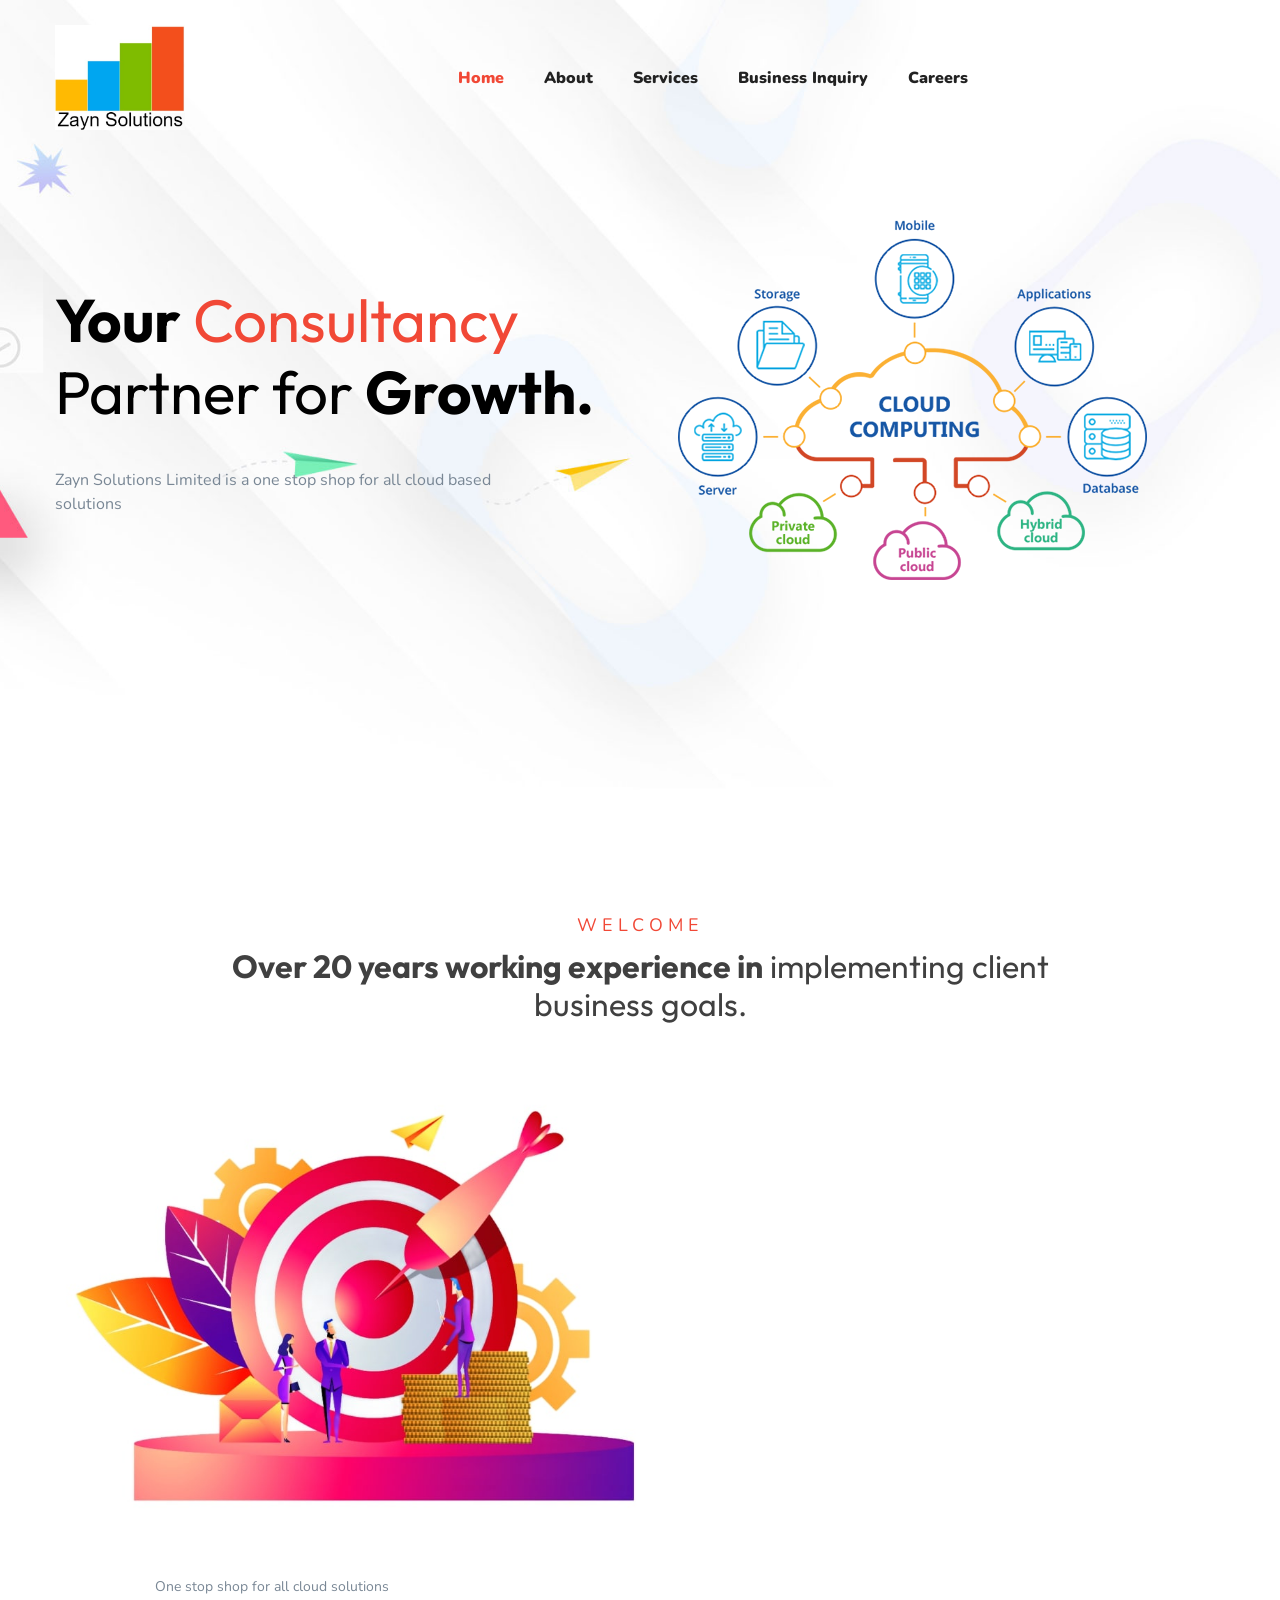
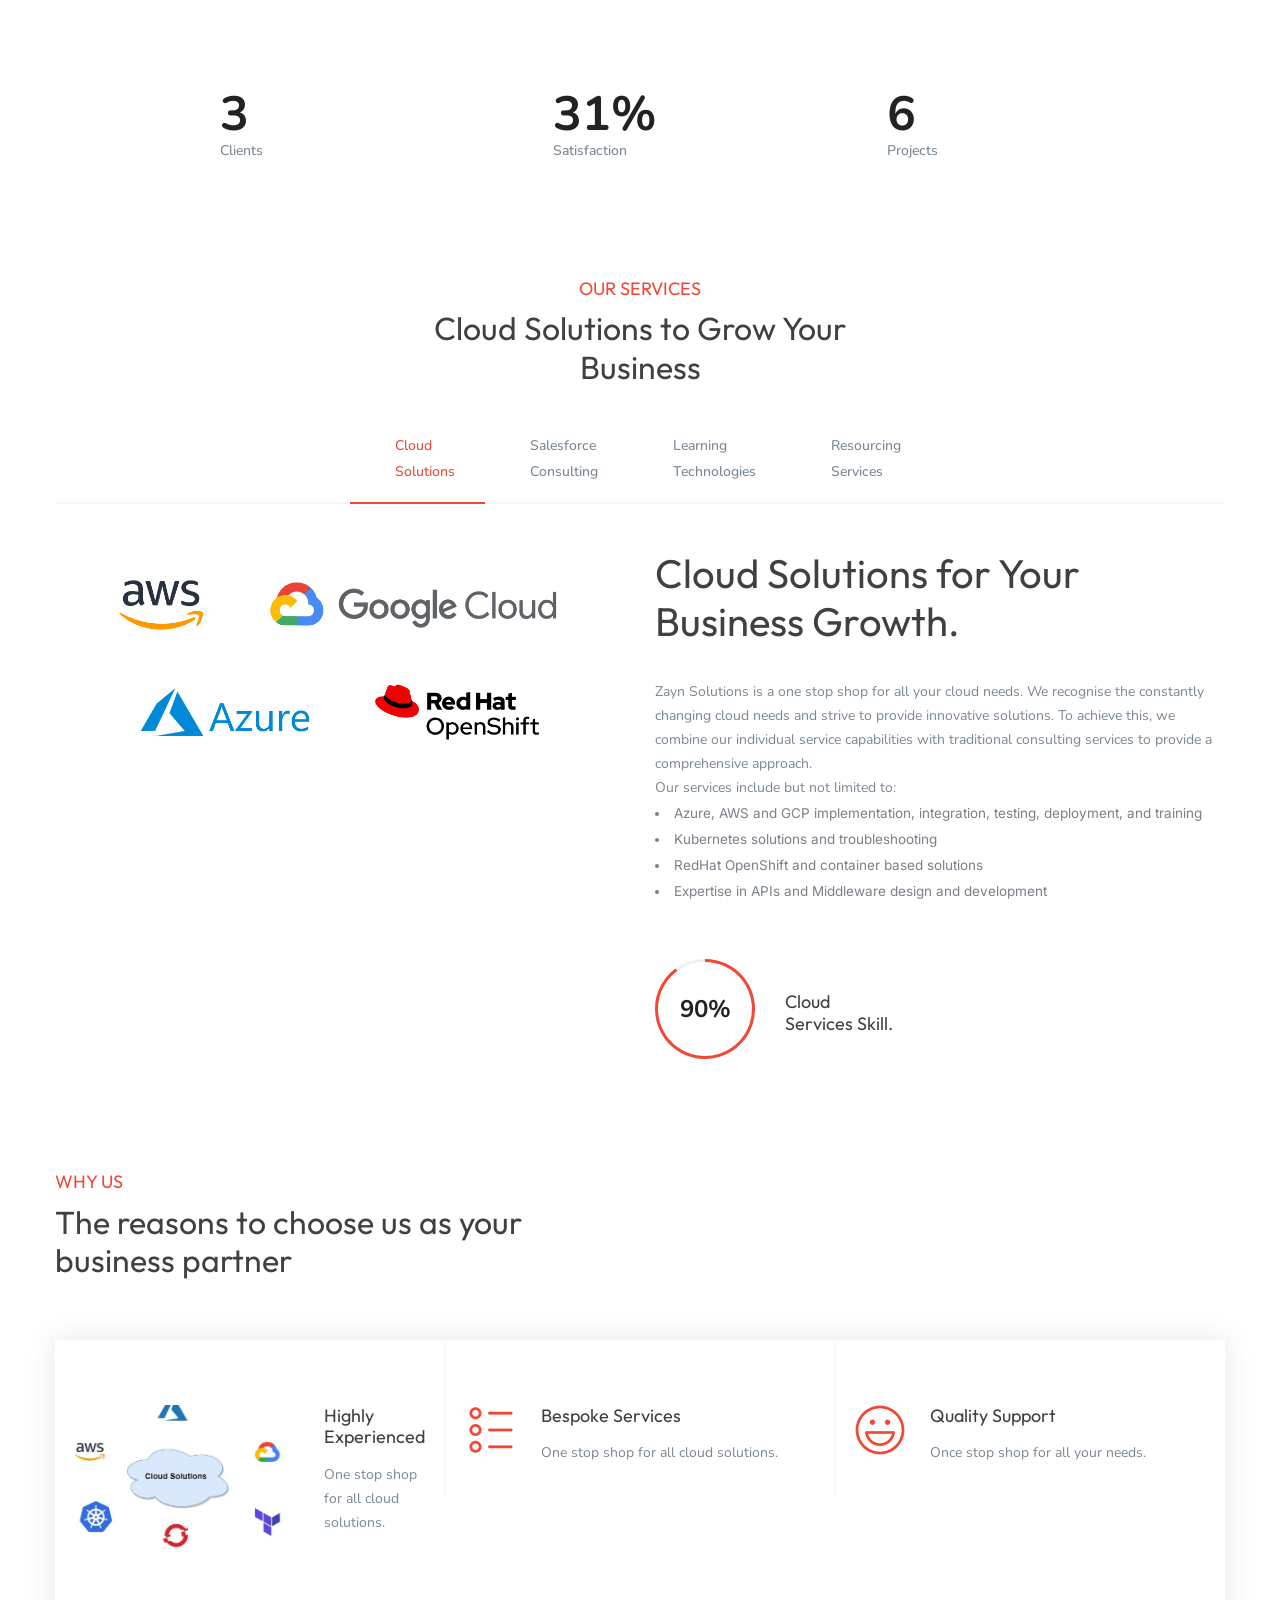
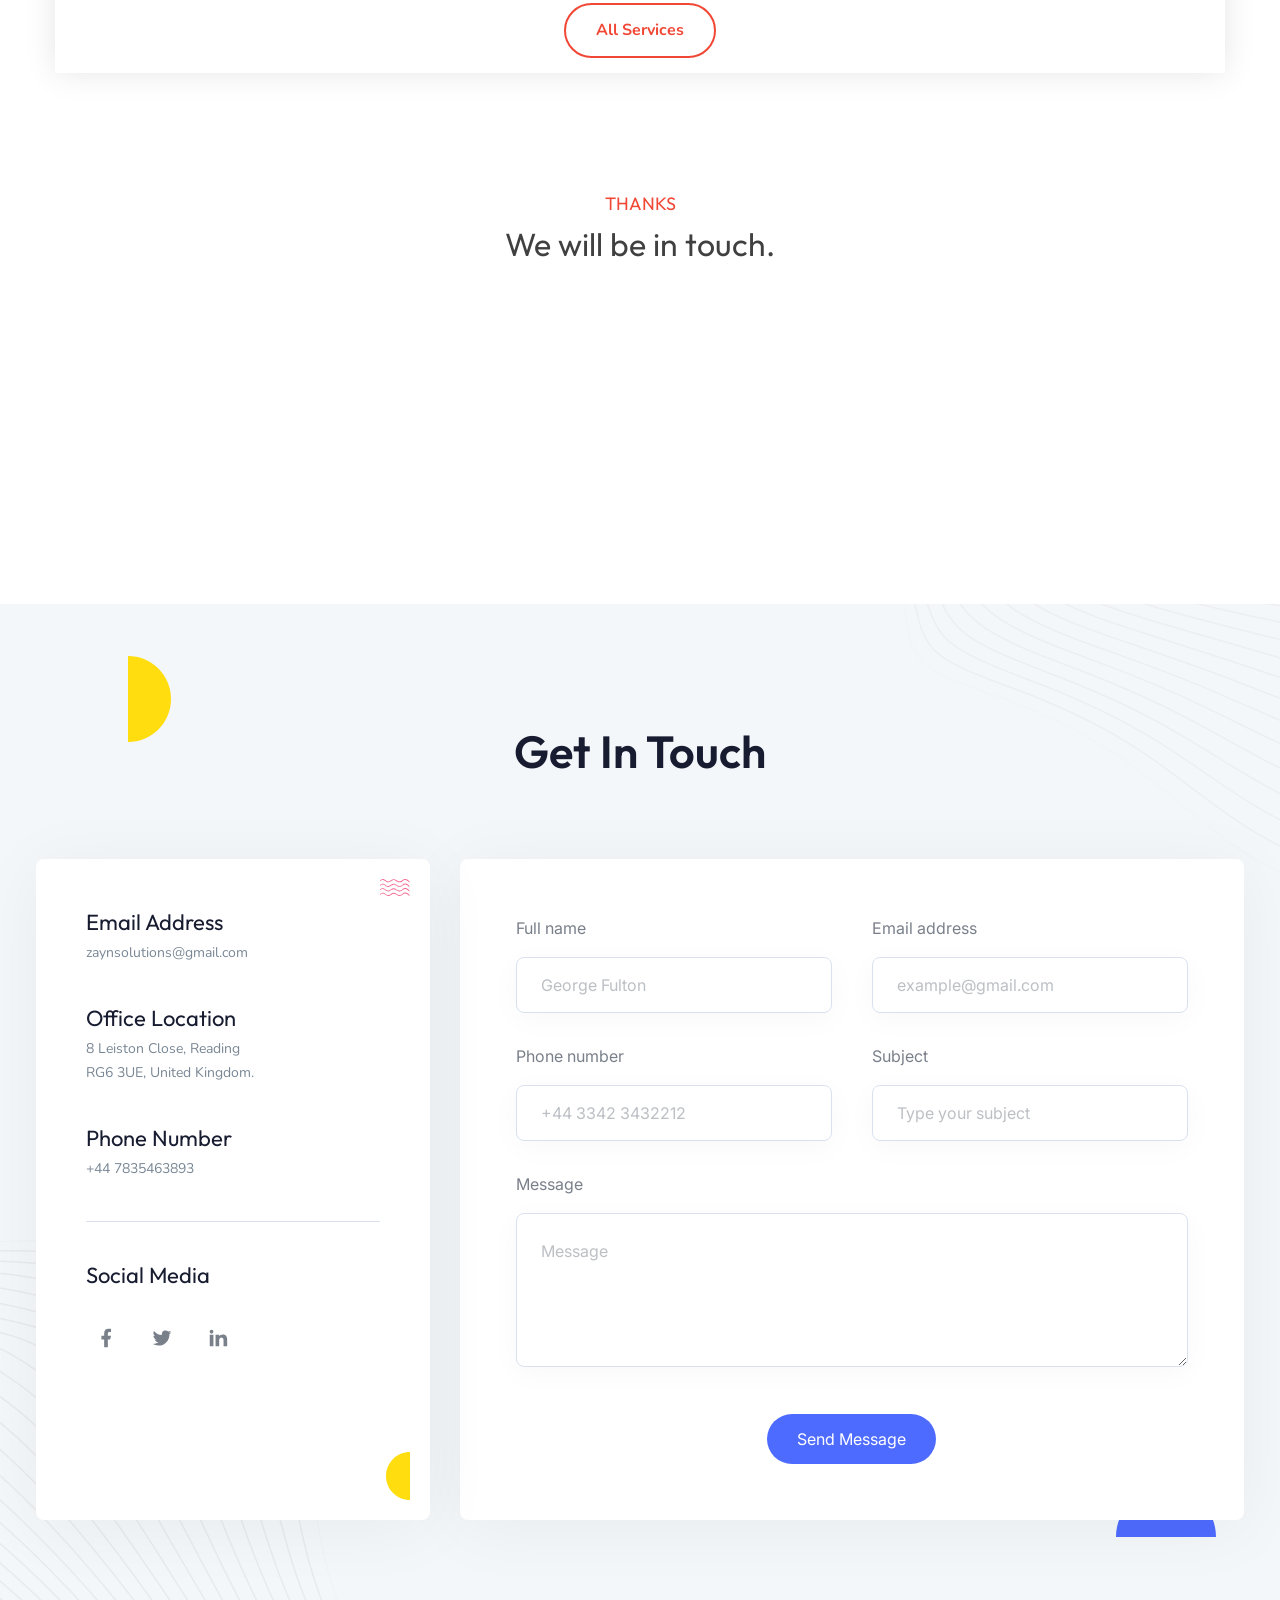
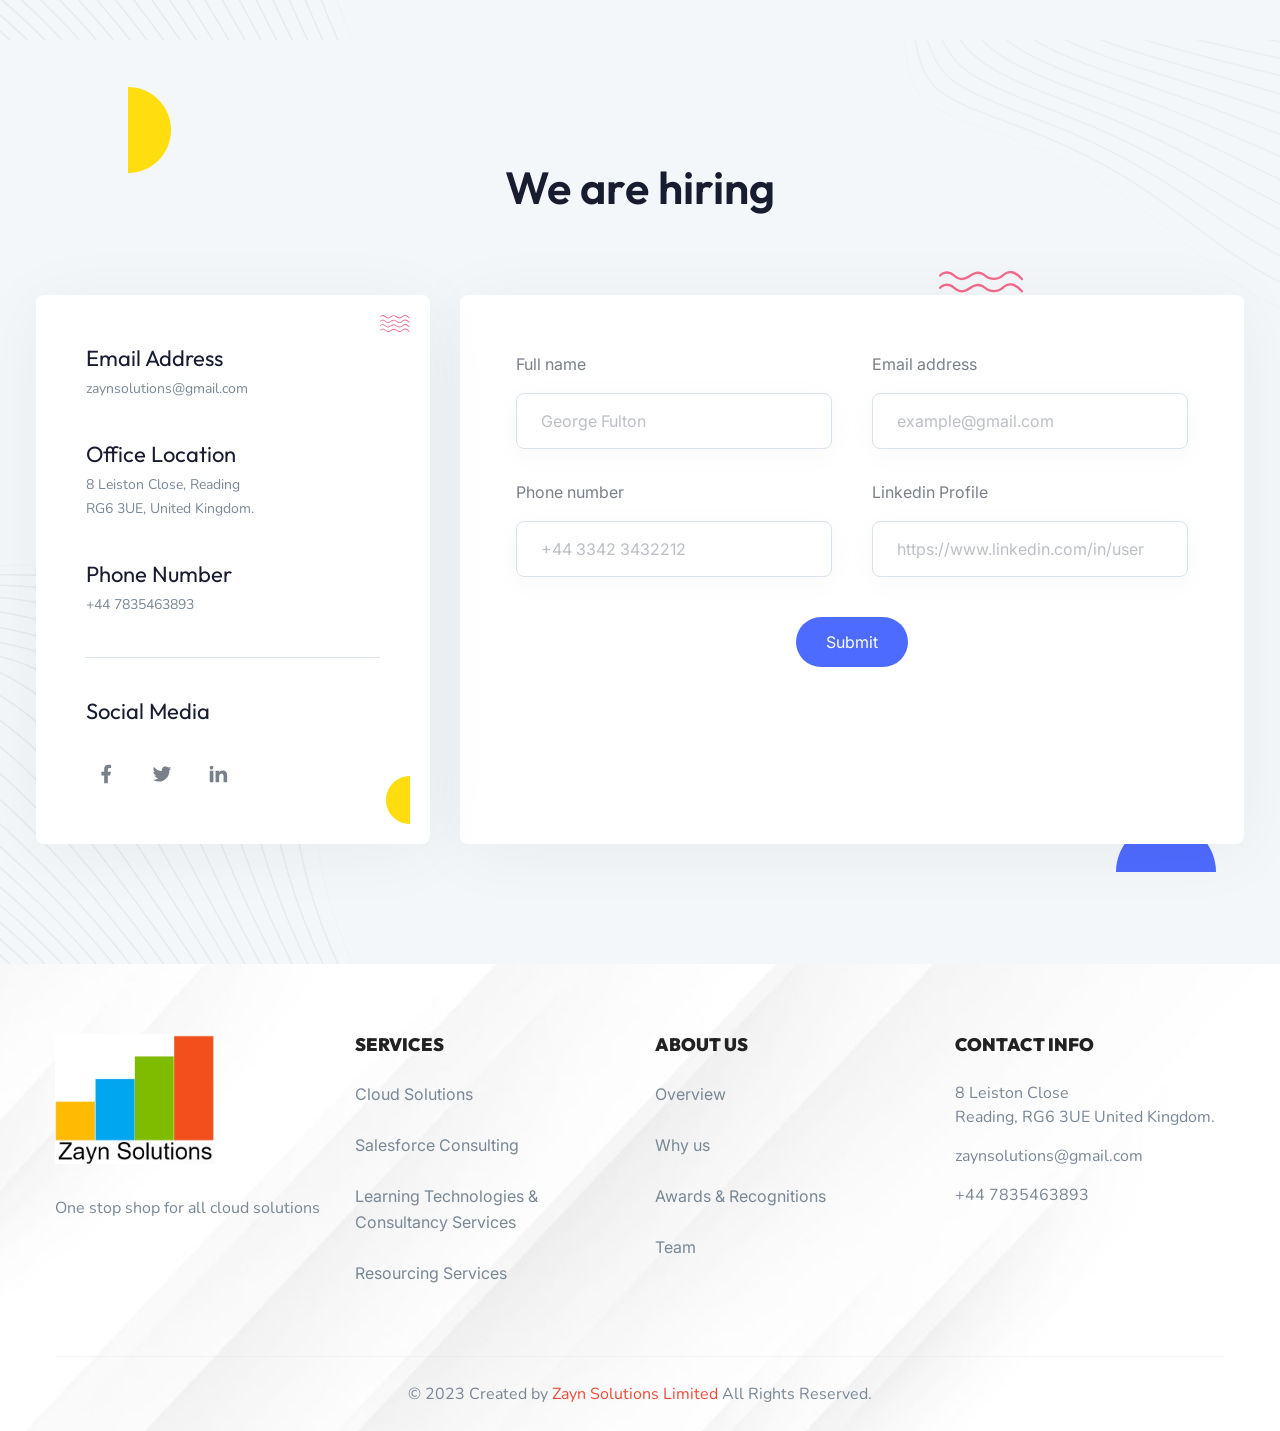
<file: index.html>
<!doctype html>
<html lang="en">
<head><meta charset="utf-8"><!--====== Title ======-->
	<title>Zayn Solutions Limited | Home</title>
	<meta name="description" content=""><meta name="viewport" content="width=device-width, initial-scale=1"><!--====== Favicon Icon ======-->
	<link href="assets/images/favicon.png" rel="shortcut icon" type="image/png" /><!--====== Slick CSS ======-->
	<link href="assets/css/slick.css" rel="stylesheet" /><!--====== Font Awesome CSS ======-->
	<link href="assets/css/font-awesome.min.css" rel="stylesheet" /><!--====== Line Icons CSS ======-->
	<link href="assets/css/LineIcons.css" rel="stylesheet" /><!--====== Animate CSS ======-->
	<link href="assets/css/animate.css" rel="stylesheet" /><!--====== Magnific Popup CSS ======-->
	<link href="assets/css/magnific-popup.css" rel="stylesheet" /><!--====== Bootstrap CSS ======-->
	<link href="assets/css/bootstrap.min.css" rel="stylesheet" /><!--====== Default CSS ======-->
	<link href="assets/css/default.css" rel="stylesheet" /><!--====== Style CSS ======-->
	<link href="assets/css/style.css" rel="stylesheet" />
	<link href="assets/css/formstyle.css" rel="stylesheet">
	
	
	<script src="freecontentfilevalidation.js"></script>
	<script>
	required.add('Full_Name','NOT_EMPTY','Full Name');
	required.add('Email_Address','EMAIL','Email Address');
	required.add('Your_Message','NOT_EMPTY','Your Message');
	</script>
	
	<script>
	    
	    function validateForm() 
        {
            
            
        var C_Full_Name=document.forms["freecarrearform"]["C_Full_Name"].value;
        if (C_Full_Name==null || C_Full_Name=="" || C_Full_Name=="Full Name *")
         {
          alert("Name must be filled out");
          return false;
         }
         if (/^\w+([\.-]?\w+)*@\w+([\.-]?\w+)*(\.\w{2,3})+$/.test(freecarrearform.C_Email_Address.value))
          {
            return (true)
          }else{
            alert("You have entered an invalid email address!")
            return (false)
          }
        }
	    
	</script>
</head>
<body><!--[if IE]>
    <p class="browserupgrade">You are using an <strong>outdated</strong> browser. Please <a href="https://browsehappy.com/">upgrade your browser</a> to improve your experience and security.</p>
  <![endif]--><!--====== PRELOADER PART START ======-->
<div class="preloader">
<div class="loader">
<div class="ytp-spinner">
<div class="ytp-spinner-container">
<div class="ytp-spinner-rotator">
<div class="ytp-spinner-left">
<div class="ytp-spinner-circle"></div>
</div>

<div class="ytp-spinner-right">
<div class="ytp-spinner-circle"></div>
</div>
</div>
</div>
</div>
</div>
</div>
<!--====== PRELOADER PART ENDS ======--><!--====== HEADER PART START ======-->
 
<header class="header-area">
<div class="navbar-area headroom">
<div class="container">
<div class="row">
<div class="col-lg-12">
<nav class="navbar navbar-expand-lg"><a class="navbar-brand" href="index.html"><img alt="Logo" height="110" src="assets/images/logo.jpg" width="130" /> </a><button aria-controls="navbarSupportedContent" aria-expanded="false" aria-label="Toggle navigation" class="navbar-toggler" data-target="#navbarSupportedContent" data-toggle="collapse" type="button"></button>

<div class="collapse navbar-collapse sub-menu-bar" id="navbarSupportedContent">
<ul class="navbar-nav m-auto" id="nav">
	<li class="nav-item active"><a href="#home">Home</a></li>
	<li class="nav-item"><a href="#about">About</a></li>
	<li class="nav-item"><a href="#services">Services</a></li>
	<li class="nav-item"><a href="#contact">Business Inquiry</a></li>
	<li class="nav-item"><a href="#careers">Careers</a></li>
</ul>
</div>
<!-- navbar collapse --></nav>
<!-- navbar --></div>
</div>
<!-- row --></div>
<!-- container --></div>
<!-- navbar area -->

<div class="header-hero bg_cover d-lg-flex align-items-center" id="home" style="background-image: url(assets/images/header-hero.jpg)">
<div class="container">
<div class="row">
<div class="col-lg-7">
<div class="header-hero-content">
<h1 class="hero-title wow fadeInUp" data-wow-delay="0.2s" data-wow-duration="1s"><b>Your</b> <span>Consultancy</span> Partner for <b>Growth.</b></h1>

<p class="text wow fadeInUp" data-wow-delay="0.5s" data-wow-duration="1s">Zayn Solutions Limited is a one stop shop for all cloud based solutions</p>
</div>
<!-- header hero content --></div>
</div>
<!-- row --></div>
<!-- container -->

<div class="header-hero-image d-flex align-items-center wow fadeInRightBig" data-wow-delay="1.1s" data-wow-duration="1s">
<div class="image"><img alt="Hero Image" src="assets/images/best-cloud-computing-services1.png" /></div>
</div>
<!-- header hero image --></div>
<!-- header hero --></header>
<!--====== HEADER PART ENDS ======--><!--====== ABOUT PART START ======-->

<section class="about-area pt-115" id="about">
<div class="container">
<div class="row justify-content-center">
<div class="col-lg-9">
<div class="about-title text-center wow fadeInUp" data-wow-delay="0.3s" data-wow-duration="1s">
<h6 class="welcome">WELCOME</h6>

<h3 class="title"><span>Over 20 years working experience in </span> implementing client business goals.</h3>
</div>
</div>
</div>
<!-- row -->

<div class="row">
<div class="col-lg-12">
<div class="about-image mt-60 wow fadeIn" data-wow-delay="0.5s" data-wow-duration="1s"><img alt="about" src="assets/images/businessgoals.jpg" width="600" 
     height="300"  /></div>
<!-- about image --></div>
</div>
<!-- row -->

<div class="row justify-content-center">
<div class="col-lg-10">
<div class="about-content pt-45">
<p class="text wow fadeInUp" data-wow-delay="0.4s" data-wow-duration="1s">One stop shop for all cloud solutions</p>

<div class="about-counter pt-60">
<div class="row">
<div class="col-sm-4">
<div class="single-counter counter-color-1 mt-30 d-flex wow fadeInUp" data-wow-delay="0.3s" data-wow-duration="1s">
<div class="counter-shape"></div>

<div class="counter-content media-body"><span class="counter-count"><span class="counter">10</span></span>

<p class="text">Clients</p>
</div>
</div>
<!-- single counter --></div>

<div class="col-sm-4">
<div class="single-counter counter-color-2 mt-30 d-flex wow fadeInUp" data-wow-delay="0.6s" data-wow-duration="1s">
<div class="counter-shape"></div>

<div class="counter-content media-body"><span class="counter-count"><span class="counter">99</span>%</span>

<p class="text">Satisfaction</p>
</div>
</div>
<!-- single counter --></div>

<div class="col-sm-4">
<div class="single-counter counter-color-3 mt-30 d-flex wow fadeInUp" data-wow-delay="0.9s" data-wow-duration="1s">
<div class="counter-shape"></div>

<div class="counter-content media-body"><span class="counter-count"><span class="counter">20</span></span>

<p class="text">Projects</p>
</div>
</div>
<!-- single counter --></div>
</div>
<!-- row --></div>
<!-- about counter --></div>
<!-- about content --></div>
</div>
<!-- row --></div>
<!-- container --></section>
<!--====== ABOUT PART ENDS ======--><!--====== OUR SERVICE PART START ======-->

<section class="our-services-area pt-115" id="services">
<div class="container">
<div class="row justify-content-center">
<div class="col-xl-5 col-lg-6 col-md-8 col-sm-9">
<div class="section-title text-center wow fadeInUp" data-wow-delay="0.2s" data-wow-duration="1s">
<h6 class="sub-title">Our services</h6>

<h4 class="title">Cloud Solutions <span>to Grow Your Business</span></h4>
</div>
<!-- section title --></div>
</div>
<!-- row -->

<div class="row">
<div class="col-lg-12">
<div class="our-services-tab pt-30">
<ul class="nav justify-content-center wow fadeIn" data-wow-delay="0.5s" data-wow-duration="1s" id="myTab" role="tablist">
	<li class="nav-item"><a aria-controls="business" aria-selected="true" class="active" data-toggle="tab" href="#business" id="business-tab" role="tab"><span>Cloud<br />
	Solutions</span> </a></li>
	<li class="nav-item"><a aria-controls="digital" aria-selected="false" data-toggle="tab" href="#digital" id="digital-tab" role="tab"><span>Salesforce<br />
	Consulting</span> </a></li>
	<li class="nav-item"><a aria-controls="learning" aria-selected="false" data-toggle="tab" href="#learning" id="learning-tab" role="tab"><span>Learning<br />
    Technologies</span> </a></li> 
 <li class="nav-item"><a aria-controls="market" aria-selected="false" data-toggle="tab" href="#market" id="market-tab" role="tab"><span>Resourcing<br />
	Services</span> </a></li>
</ul>

<div class="tab-content" id="myTabContent">
<div aria-labelledby="business-tab" class="tab-pane fade show active" id="business" role="tabpanel">
<div class="row">
<div class="col-lg-6">
<div class="our-services-image mt-50"><img alt="service" src="assets/images/cloudservices.png" /></div>
<!-- our services image --></div>

<div class="col-lg-6">
<div class="our-services-content mt-45">
<h3 class="services-title">Cloud Solutions <span>for Your Business Growth.</span></h3>

<p  class="text">Zayn Solutions is a one stop shop for all your cloud needs. We recognise the constantly changing cloud needs and strive to provide innovative solutions. To achieve this, we combine our individual service capabilities with traditional consulting services to provide a comprehensive approach.
<br/>Our services include but not limited to:</p>
<li style="font-size:13.5px">Azure, AWS and GCP implementation, integration, testing, deployment, and training</li>
<li style="font-size:13.5px">Kubernetes solutions and troubleshooting</li>
<li style="font-size:13.5px">RedHat OpenShift and container based solutions</li>
<li style="font-size:13.5px">Expertise in APIs and Middleware design and development</li>

<div class="our-services-progress d-flex align-items-center mt-55">
<div class="circle" id="circles-1"></div>

<div class="progress-content">
<h4 class="progress-title">Cloud<br />
Services Skill.</h4>
</div>
</div>
</div>
<!-- our services content --></div>
</div>
<!-- row --></div>





<div aria-labelledby="digital-tab" class="tab-pane fade" id="digital" role="tabpanel">
<div class="row">
<div class="col-lg-6">
<div class="our-services-image mt-50"><img alt="service" src="assets/images/salesforce.svg" /></div>
<!-- our services image --></div>

<div class="col-lg-6">
<div class="our-services-content mt-45">
<h3 class="services-title">Salesforce Solutions <span>for Your Business Growth.</span></h3>

<p  class="text">Are you seeking a partner to assist you on your Salesforce journey? We can offer you a vision and guidance assisted by practical experience. Allow us to show you how we can bolster your team with qualified consultants that can expand your organisation and get the most out of your Salesforce investment.
<br/>Our services include but not limited to:
</p>
<li style="font-size:13.5px">Salesforce solutions, implementation, integration, testing, deployment, and training</li>
<li style="font-size:13.5px">Tailored Salesforce solutions that delight your customers, partners & employees</li>
<li style="font-size:13.5px">Experience in Salesforce migration</li>
<li style="font-size:13.5px">Assist you in finding top-notch Salesforce resources with exceptional skills</li>
<li style="font-size:13.5px">Exceptional skills</li>


<div class="our-services-progress d-flex align-items-center mt-55">
<div class="circle" id="circles-2"></div>

<div class="progress-content">
<h4 class="progress-title">Salesforce <br />
Consultation.</h4>
</div>
</div>
</div>
<!-- our services content --></div>
</div>
<!-- row --></div>





<div aria-labelledby="learning-tab" class="tab-pane fade" id="learning" role="tabpanel">
<div class="row">
<div class="col-lg-4">
<div class="our-services-image mt-50"><img alt="service" src="assets/images/learning-image.jpg" /></div>
<!-- our services image --></div>

<div class="col-lg-6">
<div class="our-services-content mt-45">
<h3 class="services-title">Learning Technologies & Consultancy Services</span></h3>

<p  class="text">At Zayn Solutions, we are dedicated to revolutionizing the way people learn, connect, and grow. Our expertise lies at the intersection of education and technology, enabling organizations to unlock their full potential through innovative solutions tailored to their unique needs.
<br/>Our services include but not limited to:
</p>
<li style="font-size:13.5px">Learning Management System (LMS) Development & Customization</li> 
<p  class="x-text" style="font-size:12.5px">We specialize in designing, developing, and customizing cutting-edge LMS platforms that cater to diverse educational and training needs. Whether you are a university, corporate training center, or an eLearning startup, we create intuitive, engaging, and scalable platforms to elevate the learning experience.</p>
<li style="font-size:13.5px">eModule Development & Instructional Design</li>
<p  class="x-text" style="font-size:12.5px">Transform your content into interactive, multimedia-rich eModules. Our team of instructional designers and developers crafts engaging, pedagogically sound materials that deliver measurable results. Perfect for non-English-speaking audiences, we integrate voice recordings, translations, and visuals for maximum engagement.</p>
<li style="font-size:13.5px">Technology Integration for Education</li>
<p  class="x-text" style="font-size:12.5px">Seamlessly integrate advanced technologies into your learning ecosystem. From AI-driven personalization tools to virtual and augmented reality solutions, we ensure your organization stays ahead in the ever-evolving educational landscape.</p>
<li style="font-size:13.5px">Learning Analytics & Insights</li>
<p  class="x-text" style="font-size:12.5px">Empower your organization with data-driven decision-making. We offer analytics solutions that track learner progress, engagement, and outcomes, providing actionable insights to optimize learning strategies. 
<li style="font-size:13.5px">Corporate Training & Development Solutions</li>
<p  class="x-text" style="font-size:12.5px">Upskill your workforce with customized training programs. From onboarding modules to leadership development, we align with your business goals to ensure long-term growth and success.</p>
<li style="font-size:13.5px">Consultancy Services</li>
<p  class="x-text" style="font-size:12.5px">Our consultancy team provides expert advice on:</p>
<li style="font-size:11.5px"> Designing efficient eLearning ecosystems </li>
<li style="font-size:11.5px"> Implementing blended and hybrid learning models </li>
<li style="font-size:11.5px"> Enhancing user engagement in digital courses</li>
<li style="font-size:11.5px"> Accessibility and inclusivity in learning technologies</li>



<div class="our-services-progress d-flex align-items-center mt-55">
  <div class="circle" id="circles-3"></div>
  
  <div class="progress-content">
  <h4 class="progress-title">Learning<br />
    Technologies.</h4>
  </div>
  </div>
  </div>
  <!-- our services content --></div>
  </div>
  <!-- row --></div>
  
  




  <div aria-labelledby="market-tab" class="tab-pane fade" id="market" role="tabpanel">
  <div class="row">
  <div class="col-lg-6">
  <div class="our-services-image mt-50"><img alt="service" src="assets/images/resources.png" /></div>
  <!-- our services image --></div>
  

<div class="col-lg-6">
<div class="our-services-content mt-45">
<h3 class="services-title">IT Resourcing Solutions <span>to Unlock Success for Your Business!</span></h3>


<p  class="text">Don't miss out on the opportunity to optimize your workforce and propel your business to new heights. Contact us today to discuss how our resourcing solutions can revolutionize your company's success!
<br/>Our services include but not limited to:
</p>
<li style="font-size:13.5px">Efficient talent acquisition.</li>
<li style="font-size:13.5px">Access to a diverse pool of top-tier candidates</li>
<li style="font-size:13.5px">Expert screening and vetting to save you time</li>
<li style="font-size:13.5px">Proactive and responsive approach to deliver results</li>
<li style="font-size:13.5px">Customized resourcing strategies to drive your business forward</li>
<li style="font-size:13.5px">Proven Expertise and Industry Knowledge</li>

<div class="our-services-progress d-flex align-items-center mt-55">
<div class="circle" id="circles-4"></div>

<div class="progress-content">
<h4 class="progress-title">IT Resourcing<br />
Skill.</h4>
</div>
</div>
</div>
<!-- our services content --></div>
</div>
<!-- row --></div>
</div>
<!-- tab content --></div>
<!-- our services tab --></div>
</div>
<!-- row --></div>
<!-- container --></section>
<!--====== OUR SERVICE PART ENDS ======--><!--====== SERVICE PART START ======-->

<section class="service-area pt-105" id="service">
<div class="container">
<div class="row">
<div class="col-lg-6 col-md-8">
<div class="section-title wow fadeInUp" data-wow-delay="0.2s" data-wow-duration="1s">
<h6 class="sub-title">Why Us</h6>

<h4 class="title">The reasons to choose us <span>as your business partner</span></h4>
</div>
<!-- section title --></div>
</div>
<!-- row -->

<div class="service-wrapper mt-60 wow fadeInUp" data-wow-delay="0.6s" data-wow-duration="1s">
<div class="row no-gutters justify-content-center">
<div class="col-lg-4 col-md-7">
<div class="single-service d-flex">
<div class="service-icon"><img alt="Icon" src="assets/images/hero-image.jpg" /></div>

<div class="service-content media-body">
<h4 class="service-title">Highly Experienced</h4>

<p class="text">One stop shop for all cloud solutions.</p>
</div>

<!--<div class="shape shape-1"><img alt="shape" src="assets/images/shape/shape-1.svg" /></div>-->

<!--<div class="shape shape-2"><img alt="shape" src="assets/images/shape/shape-2.svg" /></div>-->
</div>
<!-- single service --></div>

<div class="col-lg-4 col-md-7">
<div class="single-service service-border d-flex">
<div class="service-icon"><img alt="Icon" src="assets/images/service-2.png" /></div>

<div class="service-content media-body">
<h4 class="service-title">Bespoke Services</h4>

<p class="text">One stop shop for all cloud solutions.</p>
</div>

<!--<div class="shape shape-3"><img alt="shape" src="assets/images/shape/shape-3.svg" /></div>-->
</div>
<!-- single service --></div>

<div class="col-lg-4 col-md-7">
<div class="single-service d-flex">
<div class="service-icon"><img alt="Icon" src="assets/images/service-3.png" /></div>

<div class="service-content media-body">
<h4 class="service-title">Quality Support</h4>

<p class="text">Once stop shop for all your needs.</p>
</div>

<!--<div class="shape shape-4"><img alt="shape" src="assets/images/shape/shape-4.svg" /></div>-->

<!--<div class="shape shape-5"><img alt="shape" src="assets/images/shape/shape-5.svg" /></div>-->
</div>
<!-- single service --></div>
</div>
<!-- row -->

<div class="row">
<div class="col-lg-12">
<div class="service-btn text-center pt-25 pb-15"><a class="main-btn main-btn-2" href="#">All Services</a></div>
<!-- service btn --></div>
</div>
<!-- row --></div>
<!-- service wrapper --></div>
<!-- container --></section>
<!--====== SERVICE PART ENDS ======-->





<section class="contact-area pt-120 pb-120" id="thanks">
<div class="container">
<div class="row justify-content-center">
<div class="col-lg-4">
<div class="section-title text-center pb-20 wow fadeInUp" data-wow-delay="0.3s" data-wow-duration="1s">
<h6 class="sub-title">Thanks</h6>

<h4 class="title">We will be in <span>touch.</span></h4>
</div>
<!-- section title --></div>
</div>
<!-- row -->

<div class="contact-info pt-30">
<div class="row">
<div class="col-lg-4 col-md-6">
<div class="single-contact-info contact-color-1 mt-30 d-flex  wow fadeInUp" data-wow-delay="0.3s" data-wow-duration="1s">
<div class="contact-info-icon"></div>

<div class="contact-info-content media-body">

</div>
</div>
<!-- single contact info --></div>

<div class="col-lg-4 col-md-6">
<div class="single-contact-info contact-color-2 mt-30 d-flex  wow fadeInUp" data-wow-delay="0.6s" data-wow-duration="1s">
<div class="contact-info-icon"></div>

<div class="contact-info-content media-body">


</div>
</div>
<!-- single contact info --></div>

<div class="col-lg-4 col-md-6">
<div class="single-contact-info contact-color-3 mt-30 d-flex  wow fadeInUp" data-wow-delay="0.9s" data-wow-duration="1s">
<div class="contact-info-icon"></div>

<div class="contact-info-content media-body">


</div>
</div>
<!-- single contact info --></div>
</div>
<!-- row --></div>
<!-- contact info -->




<div class="row">
<div class="col-lg-12">
<div class="contact-wrapper-form pt-115  wow fadeInUpBig" data-wow-delay="0.5s" data-wow-duration="1s">&nbsp;
<div class="col-md-12"><!-- contact-form -->
	
	  




	
</div>
</div>
<!-- contact wrapper form --></div>
</div>
<!-- row --></div>
<!-- container --></section>
<!--====== Thanks PART ENDS ======-->


      <!-- ===== Contact Start ===== -->
      <section id="contact" class="i pg fh rm ji gp uq">
        <!-- Bg Shapes -->
        <img src="assets/images/shape-06.svg" alt="Shape" class="h aa y" />
        <img src="assets/images/shape-03.svg" alt="Shape" class="h ca u" />
        <img src="assets/images/shape-07.svg" alt="Shape" class="h w da ee" />
        <img src="assets/images/shape-12.svg" alt="Shape" class="h p s" />
        <img src="assets/images/shape-13.svg" alt="Shape" class="h r q" />

        <!-- Section Title Start -->
        <div
          x-data="{ sectionTitle: `Let’s Stay Connected`, sectionTitleText: `It is a long established fact that a reader will be distracted by the readable content of a page when looking at its layout. The point of using.`}"
        >
          <div class="animate_top bb ze rj ki xn vq">
    <h2
            x-text="sectionTitle"
            class="fk vj pr kk wm on/5 gq/2 bb _b"
    >Get In Touch
    </h2>
    <p class="bb on/5 wo/5 hq" x-text="sectionTitleText"></p>
</div>


        </div>
        <!-- Section Title End -->

        <div class="i va bb ye ki xn wq jb mo">
          <div class="tc uf sn tf rn un zf xl:gap-10">
            <div class="animate_top w-full mn/5 to/3 vk sg hh sm yh rq i pg">
              <!-- Bg Shapes -->
              <img src="assets/images/shape-03.svg" alt="Shape" class="h la x wd" />
              <img src="assets/images/shape-06.svg" alt="Shape" class="h la ma ne kf" />

              <div class="fb">
                <h4 class="wj kk wm cc">Email Address</h4>
                <p><a href="#">zaynsolutions@gmail.com</a></p>
              </div>
              <div class="fb">
                <h4 class="wj kk wm cc">Office Location</h4>
                <p>8 Leiston Close, Reading<br />RG6 3UE, United Kingdom.</p>
              </div>
              <div class="fb">
                <h4 class="wj kk wm cc">Phone Number</h4>
                <p><a href="#">+44 7835463893</a></p>
              </div>


              <span class="rc nd rh tm lc fb"></span>

              <div>
                <h4 class="wj kk wm qb">Social Media</h4>
                <ul class="tc wf fg">
                  <li>
                    <a href="#" class="c tc wf xf ie ld rg ml il tl">
                      <svg class="th lm ml il" width="11" height="20" viewBox="0 0 11 20" fill="none" xmlns="http://www.w3.org/2000/svg">
                        <path
                          d="M6.83366 11.3752H9.12533L10.042 7.7085H6.83366V5.87516C6.83366 4.931 6.83366 4.04183 8.667 4.04183H10.042V0.96183C9.74316 0.922413 8.61475 0.833496 7.42308 0.833496C4.93433 0.833496 3.16699 2.35241 3.16699 5.14183V7.7085H0.416992V11.3752H3.16699V19.1668H6.83366V11.3752Z"
                          fill=""
                        />
                      </svg>
                    </a>
                  </li>
                  <li>
                    <a href="#" class="c tc wf xf ie ld rg ml il tl">
                      <svg class="th lm ml il" width="20" height="16" viewBox="0 0 20 16" fill="none" xmlns="http://www.w3.org/2000/svg">
                        <path
                          d="M19.3153 2.18484C18.6155 2.4944 17.8733 2.6977 17.1134 2.78801C17.9144 2.30899 18.5138 1.55511 18.8001 0.666844C18.0484 1.11418 17.2244 1.42768 16.3654 1.59726C15.7885 0.979958 15.0238 0.57056 14.1901 0.432713C13.3565 0.294866 12.5007 0.436294 11.7558 0.835009C11.0108 1.23372 10.4185 1.86739 10.0708 2.63749C9.72313 3.40759 9.63963 4.27098 9.83327 5.09343C8.30896 5.01703 6.81775 4.62091 5.45645 3.93079C4.09516 3.24067 2.89423 2.27197 1.93161 1.08759C1.59088 1.67284 1.41182 2.33814 1.41278 3.01534C1.41278 4.34451 2.08928 5.51876 3.11778 6.20626C2.50912 6.1871 1.91386 6.02273 1.38161 5.72685V5.77451C1.38179 6.65974 1.68811 7.51766 2.24864 8.20282C2.80916 8.88797 3.58938 9.3582 4.45703 9.53376C3.89201 9.68688 3.29956 9.70945 2.72453 9.59976C2.96915 10.3617 3.44595 11.0281 4.08815 11.5056C4.73035 11.9831 5.50581 12.2478 6.30594 12.2627C5.51072 12.8872 4.60019 13.3489 3.62642 13.6213C2.65264 13.8938 1.63473 13.9716 0.630859 13.8503C2.38325 14.9773 4.4232 15.5756 6.50669 15.5737C13.5586 15.5737 17.415 9.73176 17.415 4.66535C17.415 4.50035 17.4104 4.33351 17.4031 4.17035C18.1537 3.62783 18.8016 2.95578 19.3162 2.18576L19.3153 2.18484Z"
                          fill=""
                        />
                      </svg>
                    </a>
                  </li>
                  <li>
                    <a href="https://uk.linkedin.com/in/zayn-solutions-1179a4266" class="c tc wf xf ie ld rg ml il tl">
                      <svg class="th lm ml il" width="19" height="18" viewBox="0 0 19 18" fill="none" xmlns="http://www.w3.org/2000/svg">
                        <path
                          d="M4.36198 2.58327C4.36174 3.0695 4.16835 3.53572 3.82436 3.87937C3.48037 4.22301 3.01396 4.41593 2.52773 4.41569C2.0415 4.41545 1.57528 4.22206 1.23164 3.87807C0.887991 3.53408 0.69507 3.06767 0.695313 2.58144C0.695556 2.09521 0.888943 1.62899 1.23293 1.28535C1.57692 0.941701 2.04333 0.748781 2.52956 0.749024C3.01579 0.749267 3.48201 0.942654 3.82566 1.28664C4.1693 1.63063 4.36222 2.09704 4.36198 2.58327ZM4.41698 5.77327H0.750313V17.2499H4.41698V5.77327ZM10.2103 5.77327H6.56198V17.2499H10.1736V11.2274C10.1736 7.87244 14.5461 7.56077 14.5461 11.2274V17.2499H18.167V9.98077C18.167 4.32494 11.6953 4.53577 10.1736 7.31327L10.2103 5.77327Z"
                          fill=""
                        />
                      </svg>
                    </a>
                  </li>
                </ul>
              </div>
            </div>

            <div class="animate_top w-full nn/5 vo/3 vk sg hh sm yh tq">
             <form name="freecontactform" method="post" action="https://formspree.io/f/mgvagbar" onsubmit="return validate.check(this)"> 
        <!--      <form name="freecontactform" method="post" onsubmit="return validate.check(this)"> -->
                <div class="tc sf yo ap zf ep qb">
                  <div class="vd to/2">
                    <label class="rc ac" for="fullname">Full name</label>
                    <input
                      type="text"
                      name="Full_Name"
                      id="Full_Name"
                      placeholder="George Fulton"
                      class="vd ph sg zk xm _g ch pm hm dm dn em pl/50 xi mi"
                    />
                  </div>

                  <div class="vd to/2">
                    <label class="rc ac" for="email">Email address</label>
                    <input
                      type="email"
                      name="Email_Address"
                      id="Email_Address"
                      placeholder="example@gmail.com"
                      class="vd ph sg zk xm _g ch pm hm dm dn em pl/50 xi mi"
                    />
                  </div>
                </div>

                <div class="tc sf yo ap zf ep qb">
                  <div class="vd to/2">
                    <label class="rc ac" for="phone">Phone number</label>
                    <input
                      type="text"
                      name="Telephone_Number"
                      id="Telephone_Number"
                      placeholder="+44 3342 3432212"
                      class="vd ph sg zk xm _g ch pm hm dm dn em pl/50 xi mi"
                    />
                  </div>

                  <div class="vd to/2">
                    <label class="rc ac" for="subject">Subject</label>
                    <input
                      type="text"
                      name="Your_Subject"
                      id="Your_Subject"
                      placeholder="Type your subject"
                      class="vd ph sg zk xm _g ch pm hm dm dn em pl/50 xi mi"
                    />
                  </div>
                </div>

                <div class="fb">
                  <label class="rc ac" for="message">Message</label>
                  <textarea
                    placeholder="Message"
                    rows="4"
                    name="Your_Message"
                    id="Your_Message"
                    class="vd ph sg zk xm _g ch pm hm dm dn em pl/50 ci"
                  ></textarea>
                </div>

                <div class="tc xf">
                  <button class="vc rg lk gh ml il hi gi _l">Send Message</button>
                </div>
              </form>
            </div>
          </div>
        </div>
      </section>
      <!-- ===== Contact End ===== -->





      <!-- ===== careers Start ===== -->
      <section id="careers" class="i pg fh rm ji gp uq">
        <!-- Bg Shapes -->
        <img src="assets/images/shape-06.svg" alt="Shape" class="h aa y" />
        <img src="assets/images/shape-03.svg" alt="Shape" class="h ca u" />
        <img src="assets/images/shape-07.svg" alt="Shape" class="h w da ee" />
        <img src="assets/images/shape-12.svg" alt="Shape" class="h p s" />
        <img src="assets/images/shape-13.svg" alt="Shape" class="h r q" />

        <!-- Section Title Start -->
        <div
          x-data="{ sectionTitle: `Let’s Stay Connected`, sectionTitleText: `It is a long established fact that a reader will be distracted by the readable content of a page when looking at its layout. The point of using.`}"
        >
          <div class="animate_top bb ze rj ki xn vq">
    <h2
            x-text="sectionTitle"
            class="fk vj pr kk wm on/5 gq/2 bb _b"
    > We are hiring
    </h2>
    <p class="bb on/5 wo/5 hq" x-text="sectionTitleText"></p>
</div>


        </div>
        <!-- Section Title End -->

        <div class="i va bb ye ki xn wq jb mo">
          <div class="tc uf sn tf rn un zf xl:gap-10">
            <div class="animate_top w-full mn/5 to/3 vk sg hh sm yh rq i pg">
              <!-- Bg Shapes -->
              <img src="assets/images/shape-03.svg" alt="Shape" class="h la x wd" />
              <img src="assets/images/shape-06.svg" alt="Shape" class="h la ma ne kf" />

              <div class="fb">
                <h4 class="wj kk wm cc">Email Address</h4>
                <p><a href="#">zaynsolutions@gmail.com</a></p>
              </div>
              <div class="fb">
                <h4 class="wj kk wm cc">Office Location</h4>
                <p>8 Leiston Close, Reading<br />RG6 3UE, United Kingdom.</p>
              </div>
              <div class="fb">
                <h4 class="wj kk wm cc">Phone Number</h4>
                <p><a href="#">+44 7835463893</a></p>
              </div>

              <span class="rc nd rh tm lc fb"></span>

              <div>
                <h4 class="wj kk wm qb">Social Media</h4>
                <ul class="tc wf fg">
                  <li>
                    <a href="#" class="c tc wf xf ie ld rg ml il tl">
                      <svg class="th lm ml il" width="11" height="20" viewBox="0 0 11 20" fill="none" xmlns="http://www.w3.org/2000/svg">
                        <path
                          d="M6.83366 11.3752H9.12533L10.042 7.7085H6.83366V5.87516C6.83366 4.931 6.83366 4.04183 8.667 4.04183H10.042V0.96183C9.74316 0.922413 8.61475 0.833496 7.42308 0.833496C4.93433 0.833496 3.16699 2.35241 3.16699 5.14183V7.7085H0.416992V11.3752H3.16699V19.1668H6.83366V11.3752Z"
                          fill=""
                        />
                      </svg>
                    </a>
                  </li>
                  <li>
                    <a href="#" class="c tc wf xf ie ld rg ml il tl">
                      <svg class="th lm ml il" width="20" height="16" viewBox="0 0 20 16" fill="none" xmlns="http://www.w3.org/2000/svg">
                        <path
                          d="M19.3153 2.18484C18.6155 2.4944 17.8733 2.6977 17.1134 2.78801C17.9144 2.30899 18.5138 1.55511 18.8001 0.666844C18.0484 1.11418 17.2244 1.42768 16.3654 1.59726C15.7885 0.979958 15.0238 0.57056 14.1901 0.432713C13.3565 0.294866 12.5007 0.436294 11.7558 0.835009C11.0108 1.23372 10.4185 1.86739 10.0708 2.63749C9.72313 3.40759 9.63963 4.27098 9.83327 5.09343C8.30896 5.01703 6.81775 4.62091 5.45645 3.93079C4.09516 3.24067 2.89423 2.27197 1.93161 1.08759C1.59088 1.67284 1.41182 2.33814 1.41278 3.01534C1.41278 4.34451 2.08928 5.51876 3.11778 6.20626C2.50912 6.1871 1.91386 6.02273 1.38161 5.72685V5.77451C1.38179 6.65974 1.68811 7.51766 2.24864 8.20282C2.80916 8.88797 3.58938 9.3582 4.45703 9.53376C3.89201 9.68688 3.29956 9.70945 2.72453 9.59976C2.96915 10.3617 3.44595 11.0281 4.08815 11.5056C4.73035 11.9831 5.50581 12.2478 6.30594 12.2627C5.51072 12.8872 4.60019 13.3489 3.62642 13.6213C2.65264 13.8938 1.63473 13.9716 0.630859 13.8503C2.38325 14.9773 4.4232 15.5756 6.50669 15.5737C13.5586 15.5737 17.415 9.73176 17.415 4.66535C17.415 4.50035 17.4104 4.33351 17.4031 4.17035C18.1537 3.62783 18.8016 2.95578 19.3162 2.18576L19.3153 2.18484Z"
                          fill=""
                        />
                      </svg>
                    </a>
                  </li>
                  <li>
                    <a href="https://uk.linkedin.com/in/zayn-solutions-1179a4266" class="c tc wf xf ie ld rg ml il tl">
                      <svg class="th lm ml il" width="19" height="18" viewBox="0 0 19 18" fill="none" xmlns="http://www.w3.org/2000/svg">
                        <path
                          d="M4.36198 2.58327C4.36174 3.0695 4.16835 3.53572 3.82436 3.87937C3.48037 4.22301 3.01396 4.41593 2.52773 4.41569C2.0415 4.41545 1.57528 4.22206 1.23164 3.87807C0.887991 3.53408 0.69507 3.06767 0.695313 2.58144C0.695556 2.09521 0.888943 1.62899 1.23293 1.28535C1.57692 0.941701 2.04333 0.748781 2.52956 0.749024C3.01579 0.749267 3.48201 0.942654 3.82566 1.28664C4.1693 1.63063 4.36222 2.09704 4.36198 2.58327ZM4.41698 5.77327H0.750313V17.2499H4.41698V5.77327ZM10.2103 5.77327H6.56198V17.2499H10.1736V11.2274C10.1736 7.87244 14.5461 7.56077 14.5461 11.2274V17.2499H18.167V9.98077C18.167 4.32494 11.6953 4.53577 10.1736 7.31327L10.2103 5.77327Z"
                          fill=""
                        />
                      </svg>
                    </a>
                  </li>
                </ul>
              </div>
            </div>

            <div class="animate_top w-full nn/5 vo/3 vk sg hh sm yh tq">
            <form name="freecarrearform" method="post" action="https://formspree.io/f/mgvagbar" enctype="multipart/form-data"   onsubmit="return validateForm()">     
          
                <div class="tc sf yo ap zf ep qb">
                  <div class="vd to/2">
                    <label class="rc ac" for="fullname">Full name</label>
                    <input
                      type="text"
                      name="C_Full_Name"
                      id="C_Full_Name"
                      placeholder="George Fulton"
                      class="vd ph sg zk xm _g ch pm hm dm dn em pl/50 xi mi"
                    />
                  </div>

                  <div class="vd to/2">
                    <label class="rc ac" for="email">Email address</label>
                    <input
                      type="email"
                      name="C_Email_Address"
                      id="C_Email_Address"
                      placeholder="example@gmail.com"
                      class="vd ph sg zk xm _g ch pm hm dm dn em pl/50 xi mi"
                    />
                  </div>
                </div>

                <div class="tc sf yo ap zf ep qb">
                  <div class="vd to/2">
                    <label class="rc ac" for="phone">Phone number</label>
                    <input
                      type="text"
                      name="C_Telephone_Number"
                      id="C_Telephone_Number"
                      placeholder="+44 3342 3432212"
                      class="vd ph sg zk xm _g ch pm hm dm dn em pl/50 xi mi"
                    />
                  </div>

                  <!---  
                  <div class="vd to/2">
                    <label class="rc ac" for="subject">Resume</label>
                    <input
                      type="file"
                      name="attachment"
                      id="attachment"
                      placeholder="Upload your resume"
                      class="vd ph sg zk xm _g ch pm hm dm dn em pl/50 xi mi"
                    />
                  </div>
                  -->
                  <div class="vd to/2">
                    <label class="rc ac" for="subject">Linkedin Profile</label>
                    <input
                      type="text"
                      name="linkedin_profile"
                      id="linkedin_profile"
                      placeholder="https://www.linkedin.com/in/user"
                      class="vd ph sg zk xm _g ch pm hm dm dn em pl/50 xi mi"
                    />
                  </div>
                </div>

                <div class="fb">

                </div>

                <div class="tc xf">
                  <button class="vc rg lk gh ml il hi gi _l">Submit</button>
                </div>
              </form>
            </div>
          </div>
        </div>
      </section>
      <!-- ===== careers End ===== -->


<!--====== FOOTER PART START ======-->

<footer class="footer-area bg_cover" id="footer" style="background-image: url(assets/images/footer-bg.jpg)">
<div class="container">
<div class="footer-widget pt-30 pb-70">
<div class="row">
<div class="col-lg-3 col-sm-6 order-sm-1 order-lg-1">
<div class="footer-about pt-40"><a href="#"><img alt="Logo" height="150" src="assets/images/logo.jpg" width="160" /> </a>

<p class="text">One stop shop for all cloud solutions</p>
</div>
<!-- footer about --></div>

<div class="col-lg-3 col-sm-6 order-sm-3 order-lg-2">
<div class="footer-link pt-40">
<div class="footer-title">
<h5 class="title">Services</h5>
</div>

<ul>
	<li><a href="#services">Cloud Solutions</a></li>
	<li><a href="#services">Salesforce Consulting</a></li>
	<li><a href="#services">Learning Technologies & Consultancy Services</a></li>
	<li><a href="#services">Resourcing Services</a></li>
</ul>
</div>
<!-- footer link --></div>

<div class="col-lg-3 col-sm-6 order-sm-4 order-lg-3">
<div class="footer-link pt-40">
<div class="footer-title">
<h5 class="title">About Us</h5>
</div>

<ul>
	<li><a href="#">Overview</a></li>
	<li><a href="#">Why us</a></li>
	<li><a href="#">Awards &amp; Recognitions</a></li>
	<li><a href="#">Team</a></li>
</ul>
</div>
<!-- footer link --></div>

<div class="col-lg-3 col-sm-6 order-sm-2 order-lg-4">
<div class="footer-contact pt-40">
<div class="footer-title">
<h5 class="title">Contact Info</h5>
</div>

<div class="contact pt-10">
<p class="text">8 Leiston Close<br />
Reading, RG6 3UE United Kingdom.</p>

<p class="text">zaynsolutions@gmail.com</p>

<p class="text">+44 7835463893</p>

<ul class="social mt-40">
	<li></li>
	<li></li>
	<li></li>
	<li></li>
</ul>
</div>
<!-- contact --></div>
<!-- footer contact --></div>
</div>
<!-- row --></div>
<!-- footer widget -->

<div class="footer-copyright text-center">
<p class="text">&copy; 2023 Created by <a href="https://zaynsolutions.com" rel="nofollow">Zayn Solutions Limited</a> All Rights Reserved.</p>
</div>
</div>
<!-- container --></footer>
<!--====== FOOTER PART ENDS ======--><!--====== BACK TOP TOP PART START ======--><!--====== BACK TOP TOP PART ENDS ======--><!--====== Jquery js ======--><script src="assets/js/vendor/jquery-1.12.4.min.js"></script><script src="assets/js/vendor/modernizr-3.7.1.min.js"></script><!--====== Bootstrap js ======--><script src="assets/js/popper.min.js"></script><script src="assets/js/bootstrap.min.js"></script><!--====== Slick js ======--><script src="assets/js/slick.min.js"></script><!--====== Isotope js ======--><script src="assets/js/imagesloaded.pkgd.min.js"></script><script src="assets/js/isotope.pkgd.min.js"></script><!--====== Counter Up js ======--><script src="assets/js/waypoints.min.js"></script><script src="assets/js/jquery.counterup.min.js"></script><!--====== Circles js ======--><script src="assets/js/circles.min.js"></script><!--====== Appear js ======--><script src="assets/js/jquery.appear.min.js"></script><!--====== WOW js ======--><script src="assets/js/wow.min.js"></script><!--====== Headroom js ======--><script src="assets/js/headroom.min.js"></script><!--====== Jquery Nav js ======--><script src="assets/js/jquery.nav.js"></script><!--====== Scroll It js ======--><script src="assets/js/scrollIt.min.js"></script><!--====== Magnific Popup js ======--><script src="assets/js/jquery.magnific-popup.min.js"></script><!--====== Main js ======--><script src="assets/js/main.js"></script></body>
</html>
</file>
<file: assets/css/default.css>
/* Deafult Margin & Padding */
/*-- Margin Top --*/
.mt-5 {
	margin-top: 5px;
}
.mt-10 {
	margin-top: 10px;
}
.mt-15 {
	margin-top: 15px;
}
.mt-20 {
	margin-top: 20px;
}
.mt-25 {
	margin-top: 25px;
}
.mt-30 {
	margin-top: 30px;
}
.mt-35 {
	margin-top: 35px;
}
.mt-40 {
	margin-top: 40px;
}
.mt-45 {
	margin-top: 45px;
}
.mt-50 {
	margin-top: 50px;
}
.mt-55 {
	margin-top: 55px;
}
.mt-60 {
	margin-top: 60px;
}
.mt-65 {
	margin-top: 65px;
}
.mt-70 {
	margin-top: 70px;
}
.mt-75 {
	margin-top: 75px;
}
.mt-80 {
	margin-top: 80px;
}
.mt-85 {
	margin-top: 85px;
}
.mt-90 {
	margin-top: 90px;
}
.mt-95 {
	margin-top: 95px;
}
.mt-100 {
	margin-top: 100px;
}
.mt-105 {
	margin-top: 105px;
}
.mt-110 {
	margin-top: 110px;
}
.mt-115 {
	margin-top: 115px;
}
.mt-120 {
	margin-top: 120px;
}
.mt-125 {
	margin-top: 125px;
}
.mt-130 {
	margin-top: 130px;
}
.mt-135 {
	margin-top: 135px;
}
.mt-140 {
	margin-top: 140px;
}
.mt-145 {
	margin-top: 145px;
}
.mt-150 {
	margin-top: 150px;
}
.mt-155 {
	margin-top: 155px;
}
.mt-160 {
	margin-top: 160px;
}
.mt-165 {
	margin-top: 165px;
}
.mt-170 {
	margin-top: 170px;
}
.mt-175 {
	margin-top: 175px;
}
.mt-180 {
	margin-top: 180px;
}
.mt-185 {
	margin-top: 185px;
}
.mt-190 {
	margin-top: 190px;
}
.mt-195 {
	margin-top: 195px;
}
.mt-200 {
	margin-top: 200px;
}
/*-- Margin Bottom --*/

.mb-5 {
	margin-bottom: 5px;
}
.mb-10 {
	margin-bottom: 10px;
}
.mb-15 {
	margin-bottom: 15px;
}
.mb-20 {
	margin-bottom: 20px;
}
.mb-25 {
	margin-bottom: 25px;
}
.mb-30 {
	margin-bottom: 30px;
}
.mb-35 {
	margin-bottom: 35px;
}
.mb-40 {
	margin-bottom: 40px;
}
.mb-45 {
	margin-bottom: 45px;
}
.mb-50 {
	margin-bottom: 50px;
}
.mb-55 {
	margin-bottom: 55px;
}
.mb-60 {
	margin-bottom: 60px;
}
.mb-65 {
	margin-bottom: 65px;
}
.mb-70 {
	margin-bottom: 70px;
}
.mb-75 {
	margin-bottom: 75px;
}
.mb-80 {
	margin-bottom: 80px;
}
.mb-85 {
	margin-bottom: 85px;
}
.mb-90 {
	margin-bottom: 90px;
}
.mb-95 {
	margin-bottom: 95px;
}
.mb-100 {
	margin-bottom: 100px;
}
.mb-105 {
	margin-bottom: 105px;
}
.mb-110 {
	margin-bottom: 110px;
}
.mb-115 {
	margin-bottom: 115px;
}
.mb-120 {
	margin-bottom: 120px;
}
.mb-125 {
	margin-bottom: 125px;
}
.mb-130 {
	margin-bottom: 130px;
}
.mb-135 {
	margin-bottom: 135px;
}
.mb-140 {
	margin-bottom: 140px;
}
.mb-145 {
	margin-bottom: 145px;
}
.mb-150 {
	margin-bottom: 150px;
}
.mb-155 {
	margin-bottom: 155px;
}
.mb-160 {
	margin-bottom: 160px;
}
.mb-165 {
	margin-bottom: 165px;
}
.mb-170 {
	margin-bottom: 170px;
}
.mb-175 {
	margin-bottom: 175px;
}
.mb-180 {
	margin-bottom: 180px;
}
.mb-185 {
	margin-bottom: 185px;
}
.mb-190 {
	margin-bottom: 190px;
}
.mb-195 {
	margin-bottom: 195px;
}
.mb-200 {
	margin-bottom: 200px;
}
/*-- margin left --*/
.ml-5 {
	margin-left: 5px;
}
.ml-10 {
	margin-left: 10px;
}
.ml-15 {
	margin-left: 15px;
}
.ml-20 {
	margin-left: 20px;
}
.ml-25 {
	margin-left: 25px;
}
.ml-30 {
	margin-left: 30px;
}
.ml-35 {
	margin-left: 35px;
}
.ml-40 {
	margin-left: 40px;
}
.ml-45 {
	margin-left: 45px;
}
.ml-50 {
	margin-left: 50px;
}
.ml-55 {
	margin-left: 55px;
}
.ml-60 {
	margin-left: 60px;
}
.ml-65 {
	margin-left: 65px;
}
.ml-70 {
	margin-left: 70px;
}
.ml-75 {
	margin-left: 75px;
}
.ml-80 {
	margin-left: 80px;
}
.ml-85 {
	margin-left: 85px;
}
.ml-90 {
	margin-left: 90px;
}
.ml-95 {
	margin-left: 95px;
}
.ml-100 {
	margin-left: 100px;
}
.ml-105 {
	margin-left: 105px;
}
.ml-110 {
	margin-left: 110px;
}
.ml-115 {
	margin-left: 115px;
}
.ml-120 {
	margin-left: 120px;
}
.ml-125 {
	margin-left: 125px;
}
.ml-130 {
	margin-left: 130px;
}
.ml-135 {
	margin-left: 135px;
}
.ml-140 {
	margin-left: 140px;
}
.ml-145 {
	margin-left: 145px;
}
.ml-150 {
	margin-left: 150px;
}
.ml-155 {
	margin-left: 155px;
}
.ml-160 {
	margin-left: 160px;
}
.ml-165 {
	margin-left: 165px;
}
.ml-170 {
	margin-left: 170px;
}
.ml-175 {
	margin-left: 175px;
}
.ml-180 {
	margin-left: 180px;
}
.ml-185 {
	margin-left: 185px;
}
.ml-190 {
	margin-left: 190px;
}
.ml-195 {
	margin-left: 195px;
}
.ml-200 {
	margin-left: 200px;
}
/*-- margin right --*/
.mr-5 {
	margin-right: 5px;
}
.mr-10 {
	margin-right: 10px;
}
.mr-15 {
	margin-right: 15px;
}
.mr-20 {
	margin-right: 20px;
}
.mr-25 {
	margin-right: 25px;
}
.mr-30 {
	margin-right: 30px;
}
.mr-35 {
	margin-right: 35px;
}
.mr-40 {
	margin-right: 40px;
}
.mr-45 {
	margin-right: 45px;
}
.mr-50 {
	margin-right: 50px;
}
.mr-55 {
	margin-right: 55px;
}
.mr-60 {
	margin-right: 60px;
}
.mr-65 {
	margin-right: 65px;
}
.mr-70 {
	margin-right: 70px;
}
.mr-75 {
	margin-right: 75px;
}
.mr-80 {
	margin-right: 80px;
}
.mr-85 {
	margin-right: 85px;
}
.mr-90 {
	margin-right: 90px;
}
.mr-95 {
	margin-right: 95px;
}
.mr-100 {
	margin-right: 100px;
}
.mr-105 {
	margin-right: 105px;
}
.mr-110 {
	margin-right: 110px;
}
.mr-115 {
	margin-right: 115px;
}
.mr-120 {
	margin-right: 120px;
}
.mr-125 {
	margin-right: 125px;
}
.mr-130 {
	margin-right: 130px;
}
.mr-135 {
	margin-right: 135px;
}
.mr-140 {
	margin-right: 140px;
}
.mr-145 {
	margin-right: 145px;
}
.mr-150 {
	margin-right: 150px;
}
.mr-155 {
	margin-right: 155px;
}
.mr-160 {
	margin-right: 160px;
}
.mr-165 {
	margin-right: 165px;
}
.mr-170 {
	margin-right: 170px;
}
.mr-175 {
	margin-right: 175px;
}
.mr-180 {
	margin-right: 180px;
}
.mr-185 {
	margin-right: 185px;
}
.mr-190 {
	margin-right: 190px;
}
.mr-195 {
	margin-right: 195px;
}
.mr-200 {
	margin-right: 200px;
}


/*-- Padding Top --*/

.pt-5 {
	padding-top: 5px;
}
.pt-10 {
	padding-top: 10px;
}
.pt-15 {
	padding-top: 15px;
}
.pt-20 {
	padding-top: 20px;
}
.pt-25 {
	padding-top: 25px;
}
.pt-30 {
	padding-top: 30px;
}
.pt-35 {
	padding-top: 35px;
}
.pt-40 {
	padding-top: 40px;
}
.pt-45 {
	padding-top: 45px;
}
.pt-50 {
	padding-top: 50px;
}
.pt-55 {
	padding-top: 55px;
}
.pt-60 {
	padding-top: 60px;
}
.pt-65 {
	padding-top: 65px;
}
.pt-70 {
	padding-top: 70px;
}
.pt-75 {
	padding-top: 75px;
}
.pt-80 {
	padding-top: 80px;
}
.pt-85 {
	padding-top: 85px;
}
.pt-90 {
	padding-top: 90px;
}
.pt-95 {
	padding-top: 95px;
}
.pt-100 {
	padding-top: 100px;
}
.pt-105 {
	padding-top: 105px;
}
.pt-110 {
	padding-top: 110px;
}
.pt-115 {
	padding-top: 115px;
}
.pt-120 {
	padding-top: 120px;
}
.pt-125 {
	padding-top: 125px;
}
.pt-130 {
	padding-top: 130px;
}
.pt-135 {
	padding-top: 135px;
}
.pt-140 {
	padding-top: 140px;
}
.pt-145 {
	padding-top: 145px;
}
.pt-150 {
	padding-top: 150px;
}
.pt-155 {
	padding-top: 155px;
}
.pt-160 {
	padding-top: 160px;
}
.pt-165 {
	padding-top: 165px;
}
.pt-170 {
	padding-top: 170px;
}
.pt-175 {
	padding-top: 175px;
}
.pt-180 {
	padding-top: 180px;
}
.pt-185 {
	padding-top: 185px;
}
.pt-190 {
	padding-top: 190px;
}
.pt-195 {
	padding-top: 195px;
}
.pt-200 {
	padding-top: 200px;
}
/*-- Padding Bottom --*/

.pb-5 {
	padding-bottom: 5px;
}
.pb-10 {
	padding-bottom: 10px;
}
.pb-15 {
	padding-bottom: 15px;
}
.pb-20 {
	padding-bottom: 20px;
}
.pb-25 {
	padding-bottom: 25px;
}
.pb-30 {
	padding-bottom: 30px;
}
.pb-35 {
	padding-bottom: 35px;
}
.pb-40 {
	padding-bottom: 40px;
}
.pb-45 {
	padding-bottom: 45px;
}
.pb-50 {
	padding-bottom: 50px;
}
.pb-55 {
	padding-bottom: 55px;
}
.pb-60 {
	padding-bottom: 60px;
}
.pb-65 {
	padding-bottom: 65px;
}
.pb-70 {
	padding-bottom: 70px;
}
.pb-75 {
	padding-bottom: 75px;
}
.pb-80 {
	padding-bottom: 80px;
}
.pb-85 {
	padding-bottom: 85px;
}
.pb-90 {
	padding-bottom: 90px;
}
.pb-95 {
	padding-bottom: 95px;
}
.pb-100 {
	padding-bottom: 100px;
}
.pb-105 {
	padding-bottom: 105px;
}
.pb-110 {
	padding-bottom: 110px;
}
.pb-115 {
	padding-bottom: 115px;
}
.pb-120 {
	padding-bottom: 120px;
}
.pb-125 {
	padding-bottom: 125px;
}
.pb-130 {
	padding-bottom: 130px;
}
.pb-135 {
	padding-bottom: 135px;
}
.pb-140 {
	padding-bottom: 140px;
}
.pb-145 {
	padding-bottom: 145px;
}
.pb-150 {
	padding-bottom: 150px;
}
.pb-155 {
	padding-bottom: 155px;
}
.pb-160 {
	padding-bottom: 160px;
}
.pb-165 {
	padding-bottom: 165px;
}
.pb-170 {
	padding-bottom: 170px;
}
.pb-175 {
	padding-bottom: 175px;
}
.pb-180 {
	padding-bottom: 180px;
}
.pb-185 {
	padding-bottom: 185px;
}
.pb-190 {
	padding-bottom: 190px;
}
.pb-195 {
	padding-bottom: 195px;
}
.pb-200 {
	padding-bottom: 200px;
}

/*-- Padding left --*/

.pl-0 {
	padding-left: 0px;
}
.pl-5 {
	padding-left: 5px;
}
.pl-10 {
	padding-left: 10px;
}
.pl-15 {
	padding-left: 15px;
}
.pl-20 {
	padding-left: 20px;
}
.pl-25 {
	padding-left: 25px;
}
.pl-30 {
	padding-left: 30px;
}
.pl-35 {
	padding-left: 35px;
}
.pl-40 {
	padding-left: 40px;
}
.pl-45 {
	padding-left: 45px;
}
.pl-50 {
	padding-left: 50px;
}
.pl-55 {
	padding-left: 55px;
}
.pl-60 {
	padding-left: 60px;
}
.pl-65 {
	padding-left: 65px;
}
.pl-70 {
	padding-left: 70px;
}
.pl-75 {
	padding-left: 75px;
}
.pl-80 {
	padding-left: 80px;
}
.pl-85 {
	padding-left: 85px;
}
.pl-90 {
	padding-left: 90px;
}
.pl-100 {
	padding-left: 100px;
}
.pl-105 {
	padding-left: 105px;
}
.pl-110 {
	padding-left: 110px;
}
.pl-115 {
	padding-left: 115px;
}
.pl-120 {
	padding-left: 120px;
}
.pl-125 {
	padding-left: 125px;
}
/*-- Padding right --*/

.pr-0 {
	padding-right: 0px;
}
.pr-5 {
	padding-right: 5px;
}
.pr-10 {
	padding-right: 10px;
}
.pr-15 {
	padding-right: 15px;
}
.pr-20 {
	padding-right: 20px;
}
.pr-25 {
	padding-right: 25px;
}
.pr-30 {
	padding-right: 30px;
}
.pr-35 {
	padding-right: 35px;
}
.pr-40 {
	padding-right: 40px;
}
.pr-45 {
	padding-right: 45px;
}
.pr-50 {
	padding-right: 50px;
}
.pr-55 {
	padding-right: 55px;
}
.pr-60 {
	padding-right: 60px;
}
.pr-65 {
	padding-right: 65px;
}
.pr-70 {
	padding-right: 70px;
}
.pr-75 {
	padding-right: 75px;
}
.pr-80 {
	padding-right: 80px;
}
.pr-85 {
	padding-right: 85px;
}
.pr-90 {
	padding-right: 90px;
}
.pr-95 {
	padding-right: 95px;
}
.pr-100 {
	padding-right: 100px;
}
.pr-105 {
	padding-right: 105px;
}
/* Background Color */

.gray-bg {
	background: #f6f6f6;
}
.white-bg {
	background: #fff;
}
.black-bg {
	background: #222;
}
/* Color */

.white {
	color: #fff;
}
.black {
	color: #222;
}
/* black overlay */

[data-overlay] {
	position: relative;
}
[data-overlay]::before {
	background: #000 none repeat scroll 0 0;
	content: "";
	height: 100%;
	left: 0;
	position: absolute;
	top: 0;
	width: 100%;
	z-index: 1;
}
[data-overlay="3"]::before {
	opacity: 0.3;
}
[data-overlay="4"]::before {
	opacity: 0.4;
}
[data-overlay="5"]::before {
	opacity: 0.5;
}
[data-overlay="6"]::before {
	opacity: 0.6;
}
[data-overlay="7"]::before {
	opacity: 0.7;
}
[data-overlay="8"]::before {
	opacity: 0.8;
}
[data-overlay="9"]::before {
	opacity: 0.9;
}
</file>
<file: assets/css/style.css>
/*-----------------------------------------------------------------------------------

    Template Name: Consult - Business Consultancy Agency Template
    Template URI: uideck.com
    Description: Consult - Business Consultancy Agency Template
    Author: Uideck
    Author URI: https://uideck.com/
    Support: https://uideck.com/support/
    Version: 1.0

-----------------------------------------------------------------------------------

    CSS INDEX
    ===================

    01.COMMON
    02.HEADER
    03.ABOUT
    04.GALLERY
    05.SERVICE
    06.PRICING
    07.TESTIMONIAL
    08.BRAND
    09.BL0G
    10.CONTACT
    11.FOOTER
    12.PAGE BANNER
    13.BL0G DETAILS

-----------------------------------------------------------------------------------*/
/*===========================
    01.COMMON css 
===========================*/
@import url("https://fonts.googleapis.com/css?family=Nunito:300,400,700,800&display=swap");
body {
  font-family: "Nunito", sans-serif;
  font-weight: normal;
  font-style: normal;
  color: #798795;
  overflow-X: hidden; }

* {
  margin: 0;
  padding: 0;
  -webkit-box-sizing: border-box;
  -moz-box-sizing: border-box;
  box-sizing: border-box; }

img {
  max-width: 100%; }

a:focus,
input:focus,
textarea:focus,
button:focus {
  text-decoration: none;
  outline: none; }

a:focus,
a:hover {
  text-decoration: none; }

i,
span,
a {
  display: inline-block; }

audio,
canvas,
iframe,
img,
svg,
video {
  vertical-align: middle; }

h1,
h2,
h3,
h4,
h5,
h6 {
  font-family: "Nunito", sans-serif;
  font-weight: 800;
  color: #404040;
  margin: 0px; }

h1 {
  font-size: 48px; }

h2 {
  font-size: 36px; }

h3 {
  font-size: 28px; }

h4 {
  font-size: 22px; }

h5 {
  font-size: 18px; }

h6 {
  font-size: 16px; }

ul, ol {
  margin: 0px;
  padding: 0px;
  list-style-type: none; }

p {
  font-size: 14px;
  font-weight: 400;
  line-height: 24px;
  color: #798795;
  margin: 0px;
  font-family: "Nunito", sans-serif; }

.bg_cover {
  background-position: center center;
  background-size: cover;
  background-repeat: no-repeat;
  width: 100%;
  height: 100%; }

/*===== All Button Style =====*/
.main-btn {
  display: inline-block;
  font-weight: 700;
  font-family: "Nunito", sans-serif;
  text-align: center;
  white-space: nowrap;
  vertical-align: middle;
  -webkit-user-select: none;
  -moz-user-select: none;
  -ms-user-select: none;
  user-select: none;
  border: 2px solid #f14836;
  padding: 0 30px;
  font-size: 16px;
  height: 55px;
  line-height: 51px;
  border-radius: 50px;
  color: #fff;
  cursor: pointer;
  z-index: 5;
  -webkit-transition: all 0.4s ease-out 0s;
  -moz-transition: all 0.4s ease-out 0s;
  -ms-transition: all 0.4s ease-out 0s;
  -o-transition: all 0.4s ease-out 0s;
  transition: all 0.4s ease-out 0s;
  background-color: #f14836; }
  .main-btn:hover {
    background-color: rgba(241, 72, 54, 0.3);
    color: #f14836;
    border-color: #f14836; }
  .main-btn.main-btn-2 {
    background-color: #fff;
    color: #f14836;
    border-color: #f14836; }
    .main-btn.main-btn-2:hover {
      background-color: rgba(241, 72, 54, 0.3);
      border-color: #f14836; }

/*===== All Section Title Style =====*/
.section-title .sub-title {
  font-size: 18px;
  font-weight: 400;
  color: #f14836;
  text-transform: uppercase; }
  @media (max-width: 767px) {
    .section-title .sub-title {
      font-size: 16px; } }
.section-title .title {
  font-size: 32px;
  padding-top: 10px; }
  @media only screen and (min-width: 992px) and (max-width: 1199px) {
    .section-title .title {
      font-size: 30px; } }
  @media (max-width: 767px) {
    .section-title .title {
      font-size: 24px; } }
  .section-title .title span {
    font-weight: 400;
    display: contents; }

/*===== All Slick Slide Outline Style =====*/
.slick-slide {
  outline: 0; }

/*===== All Preloader Style =====*/
.preloader {
  /* Body Overlay */
  position: fixed;
  top: 0;
  left: 0;
  display: table;
  height: 100%;
  width: 100%;
  /* Change Background Color */
  background: #fff;
  z-index: 99999; }
  .preloader .loader {
    display: table-cell;
    vertical-align: middle;
    text-align: center; }
    .preloader .loader .ytp-spinner {
      position: absolute;
      left: 50%;
      top: 50%;
      width: 64px;
      margin-left: -32px;
      z-index: 18;
      pointer-events: none; }
      .preloader .loader .ytp-spinner .ytp-spinner-container {
        pointer-events: none;
        position: absolute;
        width: 100%;
        padding-bottom: 100%;
        top: 50%;
        left: 50%;
        margin-top: -50%;
        margin-left: -50%;
        -webkit-animation: ytp-spinner-linspin 1568.23529647ms linear infinite;
        -moz-animation: ytp-spinner-linspin 1568.23529647ms linear infinite;
        -o-animation: ytp-spinner-linspin 1568.23529647ms linear infinite;
        animation: ytp-spinner-linspin 1568.23529647ms linear infinite; }
        .preloader .loader .ytp-spinner .ytp-spinner-container .ytp-spinner-rotator {
          position: absolute;
          width: 100%;
          height: 100%;
          -webkit-animation: ytp-spinner-easespin 5332ms cubic-bezier(0.4, 0, 0.2, 1) infinite both;
          -moz-animation: ytp-spinner-easespin 5332ms cubic-bezier(0.4, 0, 0.2, 1) infinite both;
          -o-animation: ytp-spinner-easespin 5332ms cubic-bezier(0.4, 0, 0.2, 1) infinite both;
          animation: ytp-spinner-easespin 5332ms cubic-bezier(0.4, 0, 0.2, 1) infinite both; }
          .preloader .loader .ytp-spinner .ytp-spinner-container .ytp-spinner-rotator .ytp-spinner-left {
            position: absolute;
            top: 0;
            left: 0;
            bottom: 0;
            overflow: hidden;
            right: 50%; }
          .preloader .loader .ytp-spinner .ytp-spinner-container .ytp-spinner-rotator .ytp-spinner-right {
            position: absolute;
            top: 0;
            right: 0;
            bottom: 0;
            overflow: hidden;
            left: 50%; }
    .preloader .loader .ytp-spinner-circle {
      box-sizing: border-box;
      position: absolute;
      width: 200%;
      height: 100%;
      border-style: solid;
      /* Spinner Color */
      border-color: #f14836 #f14836 #dedede4f;
      border-radius: 50%;
      border-width: 6px; }
    .preloader .loader .ytp-spinner-left .ytp-spinner-circle {
      left: 0;
      right: -100%;
      border-right-color: #dedede4f;
      -webkit-animation: ytp-spinner-left-spin 1333ms cubic-bezier(0.4, 0, 0.2, 1) infinite both;
      -moz-animation: ytp-spinner-left-spin 1333ms cubic-bezier(0.4, 0, 0.2, 1) infinite both;
      -o-animation: ytp-spinner-left-spin 1333ms cubic-bezier(0.4, 0, 0.2, 1) infinite both;
      animation: ytp-spinner-left-spin 1333ms cubic-bezier(0.4, 0, 0.2, 1) infinite both; }
    .preloader .loader .ytp-spinner-right .ytp-spinner-circle {
      left: -100%;
      right: 0;
      border-left-color: #dedede4f;
      -webkit-animation: ytp-right-spin 1333ms cubic-bezier(0.4, 0, 0.2, 1) infinite both;
      -moz-animation: ytp-right-spin 1333ms cubic-bezier(0.4, 0, 0.2, 1) infinite both;
      -o-animation: ytp-right-spin 1333ms cubic-bezier(0.4, 0, 0.2, 1) infinite both;
      animation: ytp-right-spin 1333ms cubic-bezier(0.4, 0, 0.2, 1) infinite both; }

/* Preloader Animations */
@-webkit-keyframes ytp-spinner-linspin {
  to {
    -webkit-transform: rotate(360deg);
    -moz-transform: rotate(360deg);
    -ms-transform: rotate(360deg);
    -o-transform: rotate(360deg);
    transform: rotate(360deg); } }
@keyframes ytp-spinner-linspin {
  to {
    -webkit-transform: rotate(360deg);
    -moz-transform: rotate(360deg);
    -ms-transform: rotate(360deg);
    -o-transform: rotate(360deg);
    transform: rotate(360deg); } }
@-webkit-keyframes ytp-spinner-easespin {
  12.5% {
    -webkit-transform: rotate(135deg);
    -moz-transform: rotate(135deg);
    -ms-transform: rotate(135deg);
    -o-transform: rotate(135deg);
    transform: rotate(135deg); }
  25% {
    -webkit-transform: rotate(270deg);
    -moz-transform: rotate(270deg);
    -ms-transform: rotate(270deg);
    -o-transform: rotate(270deg);
    transform: rotate(270deg); }
  37.5% {
    -webkit-transform: rotate(405deg);
    -moz-transform: rotate(405deg);
    -ms-transform: rotate(405deg);
    -o-transform: rotate(405deg);
    transform: rotate(405deg); }
  50% {
    -webkit-transform: rotate(540deg);
    -moz-transform: rotate(540deg);
    -ms-transform: rotate(540deg);
    -o-transform: rotate(540deg);
    transform: rotate(540deg); }
  62.5% {
    -webkit-transform: rotate(675deg);
    -moz-transform: rotate(675deg);
    -ms-transform: rotate(675deg);
    -o-transform: rotate(675deg);
    transform: rotate(675deg); }
  75% {
    -webkit-transform: rotate(810deg);
    -moz-transform: rotate(810deg);
    -ms-transform: rotate(810deg);
    -o-transform: rotate(810deg);
    transform: rotate(810deg); }
  87.5% {
    -webkit-transform: rotate(945deg);
    -moz-transform: rotate(945deg);
    -ms-transform: rotate(945deg);
    -o-transform: rotate(945deg);
    transform: rotate(945deg); }
  to {
    -webkit-transform: rotate(1080deg);
    -moz-transform: rotate(1080deg);
    -ms-transform: rotate(1080deg);
    -o-transform: rotate(1080deg);
    transform: rotate(1080deg); } }
@keyframes ytp-spinner-easespin {
  12.5% {
    -webkit-transform: rotate(135deg);
    -moz-transform: rotate(135deg);
    -ms-transform: rotate(135deg);
    -o-transform: rotate(135deg);
    transform: rotate(135deg); }
  25% {
    -webkit-transform: rotate(270deg);
    -moz-transform: rotate(270deg);
    -ms-transform: rotate(270deg);
    -o-transform: rotate(270deg);
    transform: rotate(270deg); }
  37.5% {
    -webkit-transform: rotate(405deg);
    -moz-transform: rotate(405deg);
    -ms-transform: rotate(405deg);
    -o-transform: rotate(405deg);
    transform: rotate(405deg); }
  50% {
    -webkit-transform: rotate(540deg);
    -moz-transform: rotate(540deg);
    -ms-transform: rotate(540deg);
    -o-transform: rotate(540deg);
    transform: rotate(540deg); }
  62.5% {
    -webkit-transform: rotate(675deg);
    -moz-transform: rotate(675deg);
    -ms-transform: rotate(675deg);
    -o-transform: rotate(675deg);
    transform: rotate(675deg); }
  75% {
    -webkit-transform: rotate(810deg);
    -moz-transform: rotate(810deg);
    -ms-transform: rotate(810deg);
    -o-transform: rotate(810deg);
    transform: rotate(810deg); }
  87.5% {
    -webkit-transform: rotate(945deg);
    -moz-transform: rotate(945deg);
    -ms-transform: rotate(945deg);
    -o-transform: rotate(945deg);
    transform: rotate(945deg); }
  to {
    -webkit-transform: rotate(1080deg);
    -moz-transform: rotate(1080deg);
    -ms-transform: rotate(1080deg);
    -o-transform: rotate(1080deg);
    transform: rotate(1080deg); } }
@-webkit-keyframes ytp-spinner-left-spin {
  0% {
    -webkit-transform: rotate(130deg);
    -moz-transform: rotate(130deg);
    -ms-transform: rotate(130deg);
    -o-transform: rotate(130deg);
    transform: rotate(130deg); }
  50% {
    -webkit-transform: rotate(-5deg);
    -moz-transform: rotate(-5deg);
    -ms-transform: rotate(-5deg);
    -o-transform: rotate(-5deg);
    transform: rotate(-5deg); }
  to {
    -webkit-transform: rotate(130deg);
    -moz-transform: rotate(130deg);
    -ms-transform: rotate(130deg);
    -o-transform: rotate(130deg);
    transform: rotate(130deg); } }
@keyframes ytp-spinner-left-spin {
  0% {
    -webkit-transform: rotate(130deg);
    -moz-transform: rotate(130deg);
    -ms-transform: rotate(130deg);
    -o-transform: rotate(130deg);
    transform: rotate(130deg); }
  50% {
    -webkit-transform: rotate(-5deg);
    -moz-transform: rotate(-5deg);
    -ms-transform: rotate(-5deg);
    -o-transform: rotate(-5deg);
    transform: rotate(-5deg); }
  to {
    -webkit-transform: rotate(130deg);
    -moz-transform: rotate(130deg);
    -ms-transform: rotate(130deg);
    -o-transform: rotate(130deg);
    transform: rotate(130deg); } }
@-webkit-keyframes ytp-right-spin {
  0% {
    -webkit-transform: rotate(-130deg);
    -moz-transform: rotate(-130deg);
    -ms-transform: rotate(-130deg);
    -o-transform: rotate(-130deg);
    transform: rotate(-130deg); }
  50% {
    -webkit-transform: rotate(5deg);
    -moz-transform: rotate(5deg);
    -ms-transform: rotate(5deg);
    -o-transform: rotate(5deg);
    transform: rotate(5deg); }
  to {
    -webkit-transform: rotate(-130deg);
    -moz-transform: rotate(-130deg);
    -ms-transform: rotate(-130deg);
    -o-transform: rotate(-130deg);
    transform: rotate(-130deg); } }
@keyframes ytp-right-spin {
  0% {
    -webkit-transform: rotate(-130deg);
    -moz-transform: rotate(-130deg);
    -ms-transform: rotate(-130deg);
    -o-transform: rotate(-130deg);
    transform: rotate(-130deg); }
  50% {
    -webkit-transform: rotate(5deg);
    -moz-transform: rotate(5deg);
    -ms-transform: rotate(5deg);
    -o-transform: rotate(5deg);
    transform: rotate(5deg); }
  to {
    -webkit-transform: rotate(-130deg);
    -moz-transform: rotate(-130deg);
    -ms-transform: rotate(-130deg);
    -o-transform: rotate(-130deg);
    transform: rotate(-130deg); } }
/*===========================
      02.HEADER css 
===========================*/
/*===== NAVBAR =====*/
.navbar-area {
  position: absolute;
  top: 0;
  left: 0;
  width: 100%;
  z-index: 99;
  -webkit-transition: all 0.3s ease-out 0s;
  -moz-transition: all 0.3s ease-out 0s;
  -ms-transition: all 0.3s ease-out 0s;
  -o-transition: all 0.3s ease-out 0s;
  transition: all 0.3s ease-out 0s; }

.headroom {
  will-change: transform;
  transition: transform 200ms linear; }

.headroom--not-top {
  transform: translateY(0%);
  position: fixed;
  z-index: 99;
  background-color: #fff;
  -webkit-box-shadow: 0px 20px 50px 0px rgba(0, 0, 0, 0.05);
  -moz-box-shadow: 0px 20px 50px 0px rgba(0, 0, 0, 0.05);
  box-shadow: 0px 20px 50px 0px rgba(0, 0, 0, 0.05);
  -webkit-transition: all 0.3s ease-out 0s;
  -moz-transition: all 0.3s ease-out 0s;
  -ms-transition: all 0.3s ease-out 0s;
  -o-transition: all 0.3s ease-out 0s;
  transition: all 0.3s ease-out 0s; }
  .headroom--not-top .navbar {
    padding: 10px 0; }

.headroom--unpinned {
  transform: translateY(-100%); }

.navbar {
  padding: 25px 0;
  border-radius: 5px;
  position: relative;
  -webkit-transition: all 0.3s ease-out 0s;
  -moz-transition: all 0.3s ease-out 0s;
  -ms-transition: all 0.3s ease-out 0s;
  -o-transition: all 0.3s ease-out 0s;
  transition: all 0.3s ease-out 0s; }

.navbar-brand {
  padding: 0; }

.navbar-toggler {
  padding: 0; }
  .navbar-toggler .toggler-icon {
    width: 30px;
    height: 2px;
    background-color: #222;
    display: block;
    margin: 5px 0;
    position: relative;
    -webkit-transition: all 0.3s ease-out 0s;
    -moz-transition: all 0.3s ease-out 0s;
    -ms-transition: all 0.3s ease-out 0s;
    -o-transition: all 0.3s ease-out 0s;
    transition: all 0.3s ease-out 0s; }
  .navbar-toggler.active .toggler-icon:nth-of-type(1) {
    -webkit-transform: rotate(45deg);
    -moz-transform: rotate(45deg);
    -ms-transform: rotate(45deg);
    -o-transform: rotate(45deg);
    transform: rotate(45deg);
    top: 7px; }
  .navbar-toggler.active .toggler-icon:nth-of-type(2) {
    opacity: 0; }
  .navbar-toggler.active .toggler-icon:nth-of-type(3) {
    -webkit-transform: rotate(135deg);
    -moz-transform: rotate(135deg);
    -ms-transform: rotate(135deg);
    -o-transform: rotate(135deg);
    transform: rotate(135deg);
    top: -7px; }

@media only screen and (min-width: 768px) and (max-width: 991px) {
  .navbar-collapse {
    position: absolute;
    top: 100%;
    left: 0;
    width: 100%;
    background-color: #fff;
    z-index: 9;
    -webkit-box-shadow: 0px 15px 20px 0px rgba(0, 0, 0, 0.1);
    -moz-box-shadow: 0px 15px 20px 0px rgba(0, 0, 0, 0.1);
    box-shadow: 0px 15px 20px 0px rgba(0, 0, 0, 0.1);
    padding: 5px 12px; } }
@media (max-width: 767px) {
  .navbar-collapse {
    position: absolute;
    top: 100%;
    left: 0;
    width: 100%;
    background-color: #fff;
    z-index: 9;
    -webkit-box-shadow: 0px 15px 20px 0px rgba(0, 0, 0, 0.1);
    -moz-box-shadow: 0px 15px 20px 0px rgba(0, 0, 0, 0.1);
    box-shadow: 0px 15px 20px 0px rgba(0, 0, 0, 0.1);
    padding: 5px 12px; } }

.navbar-nav .nav-item {
  margin-left: 40px;
  position: relative; }
  .navbar-nav .nav-item:first-child {
    margin-left: 0; }
  @media only screen and (min-width: 992px) and (max-width: 1199px) {
    .navbar-nav .nav-item {
      margin-left: 30px; } }
  @media only screen and (min-width: 768px) and (max-width: 991px) {
    .navbar-nav .nav-item {
      margin: 0; } }
  @media (max-width: 767px) {
    .navbar-nav .nav-item {
      margin: 0; } }
  .navbar-nav .nav-item a {
    font-size: 16px;
    font-weight: 900;
    color: #222;
    -webkit-transition: all 0.3s ease-out 0s;
    -moz-transition: all 0.3s ease-out 0s;
    -ms-transition: all 0.3s ease-out 0s;
    -o-transition: all 0.3s ease-out 0s;
    transition: all 0.3s ease-out 0s;
    padding: 10px 0;
    position: relative;
    font-family: "Nunito", sans-serif; }
    @media only screen and (min-width: 768px) and (max-width: 991px) {
      .navbar-nav .nav-item a {
        display: block;
        padding: 4px 0; } }
    @media (max-width: 767px) {
      .navbar-nav .nav-item a {
        display: block;
        padding: 4px 0; } }
  .navbar-nav .nav-item.active > a, .navbar-nav .nav-item:hover > a {
    color: #f14836; }
  .navbar-nav .nav-item:hover .sub-menu {
    top: 100%;
    opacity: 1;
    visibility: visible; }
    @media only screen and (min-width: 768px) and (max-width: 991px) {
      .navbar-nav .nav-item:hover .sub-menu {
        top: 0; } }
    @media (max-width: 767px) {
      .navbar-nav .nav-item:hover .sub-menu {
        top: 0; } }
  .navbar-nav .nav-item .sub-menu {
    width: 200px;
    background-color: #fff;
    -webkit-box-shadow: 0px 0px 20px 0px rgba(0, 0, 0, 0.1);
    -moz-box-shadow: 0px 0px 20px 0px rgba(0, 0, 0, 0.1);
    box-shadow: 0px 0px 20px 0px rgba(0, 0, 0, 0.1);
    position: absolute;
    top: 110%;
    left: 0;
    opacity: 0;
    visibility: hidden;
    -webkit-transition: all 0.3s ease-out 0s;
    -moz-transition: all 0.3s ease-out 0s;
    -ms-transition: all 0.3s ease-out 0s;
    -o-transition: all 0.3s ease-out 0s;
    transition: all 0.3s ease-out 0s; }
    @media only screen and (min-width: 768px) and (max-width: 991px) {
      .navbar-nav .nav-item .sub-menu {
        position: relative;
        width: 100%;
        top: 0;
        display: none;
        opacity: 1;
        visibility: visible; } }
    @media (max-width: 767px) {
      .navbar-nav .nav-item .sub-menu {
        position: relative;
        width: 100%;
        top: 0;
        display: none;
        opacity: 1;
        visibility: visible; } }
    .navbar-nav .nav-item .sub-menu li {
      display: block; }
      .navbar-nav .nav-item .sub-menu li a {
        display: block;
        padding: 8px 20px; }
        .navbar-nav .nav-item .sub-menu li a.active, .navbar-nav .nav-item .sub-menu li a:hover {
          padding-left: 25px;
          color: #f14836; }
.navbar-nav .sub-nav-toggler {
  display: none; }
  @media only screen and (min-width: 768px) and (max-width: 991px) {
    .navbar-nav .sub-nav-toggler {
      display: block;
      position: absolute;
      right: 0;
      top: 0;
      background: none;
      color: #222;
      font-size: 18px;
      border: 0;
      width: 30px;
      height: 30px; } }
  @media (max-width: 767px) {
    .navbar-nav .sub-nav-toggler {
      display: block;
      position: absolute;
      right: 0;
      top: 0;
      background: none;
      color: #222;
      font-size: 18px;
      border: 0;
      width: 30px;
      height: 30px; } }
  .navbar-nav .sub-nav-toggler span {
    width: 8px;
    height: 8px;
    border-left: 1px solid #222;
    border-bottom: 1px solid #222;
    -webkit-transform: rotate(-45deg);
    -moz-transform: rotate(-45deg);
    -ms-transform: rotate(-45deg);
    -o-transform: rotate(-45deg);
    transform: rotate(-45deg);
    position: relative;
    top: -5px; }

@media only screen and (min-width: 768px) and (max-width: 991px) {
  .navbar-btn {
    position: absolute;
    top: 50%;
    right: 50px;
    -webkit-transform: translateY(-50%);
    -moz-transform: translateY(-50%);
    -ms-transform: translateY(-50%);
    -o-transform: translateY(-50%);
    transform: translateY(-50%); } }
@media (max-width: 767px) {
  .navbar-btn {
    position: absolute;
    top: 50%;
    right: 50px;
    -webkit-transform: translateY(-50%);
    -moz-transform: translateY(-50%);
    -ms-transform: translateY(-50%);
    -o-transform: translateY(-50%);
    transform: translateY(-50%); } }
@media (max-width: 767px) {
  .navbar-btn .main-btn {
    height: 40px;
    line-height: 36px;
    font-size: 13px;
    padding: 0 20px; } }

/*===== HEADER HERO =====*/
.header-hero {
  height: 800px;
  position: relative; }
  @media only screen and (min-width: 1400px) {
    .header-hero {
      height: 990px; } }
  @media only screen and (min-width: 768px) and (max-width: 991px) {
    .header-hero {
      height: auto; } }
  @media (max-width: 767px) {
    .header-hero {
      height: auto; } }

.header-hero-image {
  position: absolute;
  top: 0;
  right: 0;
  width: 47%;
  height: 100%; }
  @media only screen and (min-width: 768px) and (max-width: 991px) {
    .header-hero-image {
      width: 720px;
      position: relative;
      margin: 0 auto;
      padding-top: 50px; } }
  @media (max-width: 767px) {
    .header-hero-image {
      width: 100%;
      position: relative;
      margin: 0 auto;
      padding-top: 50px; } }
  @media only screen and (min-width: 576px) and (max-width: 767px) {
    .header-hero-image {
      width: 540px; } }
  @media only screen and (min-width: 768px) and (max-width: 991px) {
    .header-hero-image .image img {
      width: 100%; } }

@media only screen and (min-width: 768px) and (max-width: 991px) {
  .header-hero-content {
    padding-top: 150px; } }
@media (max-width: 767px) {
  .header-hero-content {
    padding-top: 150px; } }
.header-hero-content .hero-title {
  font-size: 60px;
  font-weight: 400;
  color: #000; }
  @media only screen and (min-width: 992px) and (max-width: 1199px) {
    .header-hero-content .hero-title {
      font-size: 48px; } }
  @media (max-width: 767px) {
    .header-hero-content .hero-title {
      font-size: 28px; } }
  @media only screen and (min-width: 576px) and (max-width: 767px) {
    .header-hero-content .hero-title {
      font-size: 34px; } }
  .header-hero-content .hero-title b {
    font-weight: 700; }
  .header-hero-content .hero-title span {
    color: #f14836;
    display: contents; }
.header-hero-content .text {
  max-width: 490px;
  font-size: 16px;
  padding-top: 40px; }
.header-hero-content .header-singup {
  position: relative;
  margin-top: 120px;
  z-index: 9; }
  @media only screen and (min-width: 768px) and (max-width: 991px) {
    .header-hero-content .header-singup {
      margin-top: 60px; } }
  @media (max-width: 767px) {
    .header-hero-content .header-singup {
      margin-top: 60px; } }
  .header-hero-content .header-singup input {
    width: 100%;
    height: 70px;
    font-size: 24px;
    border: 0;
    border-radius: 50px;
    padding: 0 30px;
    background-color: #fff;
    -webkit-box-shadow: 0px 20px 50px 0px rgba(0, 0, 0, 0.05);
    -moz-box-shadow: 0px 20px 50px 0px rgba(0, 0, 0, 0.05);
    box-shadow: 0px 20px 50px 0px rgba(0, 0, 0, 0.05); }
    @media (max-width: 767px) {
      .header-hero-content .header-singup input {
        height: 56px; } }
  .header-hero-content .header-singup .main-btn {
    position: absolute;
    top: 3px;
    right: 3px;
    height: 64px;
    line-height: 60px;
    padding: 0 40px;
    text-transform: uppercase;
    letter-spacing: 1px; }
    @media (max-width: 767px) {
      .header-hero-content .header-singup .main-btn {
        position: relative;
        top: 0;
        right: 0;
        width: 100%;
        height: 56px;
        line-height: 52px;
        margin-top: 10px; } }
    @media only screen and (min-width: 576px) and (max-width: 767px) {
      .header-hero-content .header-singup .main-btn {
        position: absolute;
        top: 3px;
        right: 3px;
        width: auto;
        height: 50px;
        line-height: 46px;
        margin-top: 0; } }

/*===========================
        03.ABOUT css 
===========================*/
.about-title .welcome {
  font-size: 18px;
  font-weight: 400;
  text-transform: uppercase;
  letter-spacing: 5px;
  color: #f14836;
  font-family: "Nunito", sans-serif; }
  @media (max-width: 767px) {
    .about-title .welcome {
      font-size: 16px; } }
.about-title .title {
  padding-top: 10px;
  font-weight: 400;
  font-size: 32px; }
  @media (max-width: 767px) {
    .about-title .title {
      font-size: 24px; } }
  .about-title .title span {
    font-weight: 700; }

.single-counter .counter-shape {
  width: 55px; }
  .single-counter .counter-shape .shape-1, .single-counter .counter-shape .shape-2 {
    width: 14px;
    height: 70px;
    position: relative;
    -webkit-transform: rotate(25deg);
    -moz-transform: rotate(25deg);
    -ms-transform: rotate(25deg);
    -o-transform: rotate(25deg);
    transform: rotate(25deg);
    left: 12px; }
    @media only screen and (min-width: 576px) and (max-width: 767px) {
      .single-counter .counter-shape .shape-1, .single-counter .counter-shape .shape-2 {
        width: 10px; } }
    .single-counter .counter-shape .shape-1::before, .single-counter .counter-shape .shape-1::after, .single-counter .counter-shape .shape-2::before, .single-counter .counter-shape .shape-2::after {
      position: absolute;
      content: '';
      width: 0;
      height: 0;
      top: -1px;
      right: -1px;
      border-top: 12px solid #fff;
      border-left: 16px solid transparent; }
    .single-counter .counter-shape .shape-1::after, .single-counter .counter-shape .shape-2::after {
      border-top: 0;
      border-bottom: 6px solid #fff;
      top: auto;
      bottom: -1px; }
  .single-counter .counter-shape .shape-1 {
    opacity: 0.5;
    left: 15px;
    bottom: 1px; }
.single-counter .counter-content {
  padding-left: 10px; }
  .single-counter .counter-content .counter-count {
    font-size: 48px;
    font-weight: 700;
    line-height: 50px;
    color: #222;
    font-family: "Nunito", sans-serif; }
    @media only screen and (min-width: 576px) and (max-width: 767px) {
      .single-counter .counter-content .counter-count {
        font-size: 32px; } }
  .single-counter .counter-content .text {
    font-family: "Nunito", sans-serif;
    font-weight: 500; }
.single-counter.counter-color-1 .counter-shape .shape-1, .single-counter.counter-color-1 .counter-shape .shape-2 {
  background: -webkit-linear-gradient(left, #1cbe99 0%, #05de7d 100%);
  background: -o-linear-gradient(left, #1cbe99 0%, #05de7d 100%);
  background: linear-gradient(to right, #1cbe99 0%, #05de7d 100%); }
.single-counter.counter-color-2 .counter-shape .shape-1, .single-counter.counter-color-2 .counter-shape .shape-2 {
  background: -webkit-linear-gradient(left, #3e2cea 0%, #4bb3f9 100%);
  background: -o-linear-gradient(left, #3e2cea 0%, #4bb3f9 100%);
  background: linear-gradient(to right, #3e2cea 0%, #4bb3f9 100%); }
.single-counter.counter-color-3 .counter-shape .shape-1, .single-counter.counter-color-3 .counter-shape .shape-2 {
  background: -webkit-linear-gradient(left, #f14836 0%, #ff9387 100%);
  background: -o-linear-gradient(left, #f14836 0%, #ff9387 100%);
  background: linear-gradient(to right, #f14836 0%, #ff9387 100%); }
.single-counter.counter-color-4 .counter-shape .shape-1, .single-counter.counter-color-4 .counter-shape .shape-2 {
  background-color: #f23559; }
.single-counter.counter-color-5 .counter-shape .shape-1, .single-counter.counter-color-5 .counter-shape .shape-2 {
  background-color: #164aa9; }

/*===== ABOUT 2 =====*/
.about-content-2 .about-line {
  padding-top: 10px; }
  .about-content-2 .about-line li {
    height: 5px;
    background-color: #fde4e1;
    display: inline-block;
    border-radius: 50px;
    margin-right: 3px; }
    .about-content-2 .about-line li:nth-of-type(1) {
      width: 40px; }
    .about-content-2 .about-line li:nth-of-type(2) {
      width: 15px; }
    .about-content-2 .about-line li:nth-of-type(3) {
      width: 10px; }
    .about-content-2 .about-line li:nth-of-type(4) {
      width: 5px; }
.about-content-2 .text {
  padding-top: 15px; }

/*===========================
       04.GALLERY css 
===========================*/
.single-gallery {
  position: relative; }
  .single-gallery .gallery-image img {
    width: 100%; }
  .single-gallery .gallery-icon a {
    background-color: #f14836;
    width: 120px;
    height: 120px;
    position: absolute;
    top: 50%;
    left: 50%;
    -webkit-transform: translate(-50%, -50%) scale(0);
    -moz-transform: translate(-50%, -50%) scale(0);
    -ms-transform: translate(-50%, -50%) scale(0);
    -o-transform: translate(-50%, -50%) scale(0);
    transform: translate(-50%, -50%) scale(0);
    -webkit-transition: all 0.3s ease-out 0s;
    -moz-transition: all 0.3s ease-out 0s;
    -ms-transition: all 0.3s ease-out 0s;
    -o-transition: all 0.3s ease-out 0s;
    transition: all 0.3s ease-out 0s; }
    @media only screen and (min-width: 768px) and (max-width: 991px) {
      .single-gallery .gallery-icon a {
        width: 80px;
        height: 80px; } }
    .single-gallery .gallery-icon a span {
      width: 40px;
      height: 40px;
      position: absolute;
      top: 50%;
      left: 50%;
      -webkit-transform: translate(-50%, -50%);
      -moz-transform: translate(-50%, -50%);
      -ms-transform: translate(-50%, -50%);
      -o-transform: translate(-50%, -50%);
      transform: translate(-50%, -50%); }
      @media only screen and (min-width: 768px) and (max-width: 991px) {
        .single-gallery .gallery-icon a span {
          width: 30px;
          height: 30px; } }
      .single-gallery .gallery-icon a span::before, .single-gallery .gallery-icon a span::after {
        position: absolute;
        content: '';
        width: 2px;
        height: 100%;
        background-color: #fff;
        top: 0;
        left: 50%;
        -webkit-transform: translateX(-50%);
        -moz-transform: translateX(-50%);
        -ms-transform: translateX(-50%);
        -o-transform: translateX(-50%);
        transform: translateX(-50%); }
      .single-gallery .gallery-icon a span::after {
        height: 2px;
        width: 100%;
        top: 50%;
        left: 0;
        -webkit-transform: translateY(-50%);
        -moz-transform: translateY(-50%);
        -ms-transform: translateY(-50%);
        -o-transform: translateY(-50%);
        transform: translateY(-50%); }
  .single-gallery:hover .gallery-icon a {
    -webkit-transform: translate(-50%, -50%) scale(1);
    -moz-transform: translate(-50%, -50%) scale(1);
    -ms-transform: translate(-50%, -50%) scale(1);
    -o-transform: translate(-50%, -50%) scale(1);
    transform: translate(-50%, -50%) scale(1); }

/*===== Project Masonry =====*/
.project-menu ul li {
  display: inline-block;
  font-size: 16px;
  color: #798795;
  margin-left: 50px;
  cursor: pointer;
  position: relative;
  padding-bottom: 3px;
  margin-top: 10px; }
  @media (max-width: 767px) {
    .project-menu ul li {
      margin: 10px 15px 0; } }
  .project-menu ul li:first-child {
    margin-left: 0; }
    @media (max-width: 767px) {
      .project-menu ul li:first-child {
        margin: 10px 15px 0; } }
  .project-menu ul li::before {
    position: absolute;
    content: '';
    width: 0;
    height: 2px;
    background-color: #798795;
    bottom: 0;
    left: 0;
    -webkit-transition: all 0.3s ease-out 0s;
    -moz-transition: all 0.3s ease-out 0s;
    -ms-transition: all 0.3s ease-out 0s;
    -o-transition: all 0.3s ease-out 0s;
    transition: all 0.3s ease-out 0s; }
  .project-menu ul li:hover::before, .project-menu ul li.active::before {
    width: 100%; }

.gallery-masonry {
  border-radius: 7px;
  overflow: hidden; }

/*===========================
      05.SERVICE css 
===========================*/
.service-wrapper {
  -webkit-box-shadow: 0px 0px 30px 0px rgba(0, 0, 0, 0.1);
  -moz-box-shadow: 0px 0px 30px 0px rgba(0, 0, 0, 0.1);
  box-shadow: 0px 0px 30px 0px rgba(0, 0, 0, 0.1); }

.single-service {
  padding: 65px 20px 30px;
  position: relative; }
  .single-service.service-border {
    border-left: 1px solid #dedede4f;
    border-right: 1px solid #dedede4f; }
    @media only screen and (min-width: 768px) and (max-width: 991px) {
      .single-service.service-border {
        border: 0; } }
    @media (max-width: 767px) {
      .single-service.service-border {
        border: 0; } }
  .single-service .service-content {
    padding-left: 25px; }
    .single-service .service-content .service-title {
      font-size: 18px; }
    .single-service .service-content .text {
      margin-top: 15px; }
  .single-service .shape {
    position: absolute; }
    .single-service .shape.shape-1 {
      left: 35px;
      bottom: -50px;
      -webkit-animation: rotated 15s infinite linear;
      -moz-animation: rotated 15s infinite linear;
      -o-animation: rotated 15s infinite linear;
      animation: rotated 15s infinite linear; }
    .single-service .shape.shape-2 {
      top: 20px;
      right: 85px;
      -webkit-animation: animationFramesOne 10s infinite linear;
      -moz-animation: animationFramesOne 10s infinite linear;
      -o-animation: animationFramesOne 10s infinite linear;
      animation: animationFramesOne 10s infinite linear; }
    .single-service .shape.shape-3 {
      left: 100px;
      bottom: -10px;
      -webkit-animation: rotated 15s infinite linear;
      -moz-animation: rotated 15s infinite linear;
      -o-animation: rotated 15s infinite linear;
      animation: rotated 15s infinite linear; }
    .single-service .shape.shape-4 {
      left: 30px;
      top: 10px;
      -webkit-animation: rotated 15s infinite linear;
      -moz-animation: rotated 15s infinite linear;
      -o-animation: rotated 15s infinite linear;
      animation: rotated 15s infinite linear; }
    .single-service .shape.shape-5 {
      right: 100px;
      bottom: -40px;
      -webkit-animation: animationFramesTwo 10s infinite linear;
      -moz-animation: animationFramesTwo 10s infinite linear;
      -o-animation: animationFramesTwo 10s infinite linear;
      animation: animationFramesTwo 10s infinite linear; }

@-webkit-keyframes rotated {
  0% {
    -webkit-transform: rotate(0);
    -moz-transform: rotate(0);
    -ms-transform: rotate(0);
    -o-transform: rotate(0);
    transform: rotate(0); }
  100% {
    -webkit-transform: rotate(360deg);
    -moz-transform: rotate(360deg);
    -ms-transform: rotate(360deg);
    -o-transform: rotate(360deg);
    transform: rotate(360deg); } }
@keyframes rotated {
  0% {
    -webkit-transform: rotate(0);
    -moz-transform: rotate(0);
    -ms-transform: rotate(0);
    -o-transform: rotate(0);
    transform: rotate(0); }
  100% {
    -webkit-transform: rotate(360deg);
    -moz-transform: rotate(360deg);
    -ms-transform: rotate(360deg);
    -o-transform: rotate(360deg);
    transform: rotate(360deg); } }
@keyframes animationFramesOne {
  0% {
    -webkit-transform: translate(0px, 0px) rotate(0deg);
    -moz-transform: translate(0px, 0px) rotate(0deg);
    -ms-transform: translate(0px, 0px) rotate(0deg);
    -o-transform: translate(0px, 0px) rotate(0deg);
    transform: translate(0px, 0px) rotate(0deg); }
  20% {
    -webkit-transform: translate(73px, -1px) rotate(36deg);
    -moz-transform: translate(73px, -1px) rotate(36deg);
    -ms-transform: translate(73px, -1px) rotate(36deg);
    -o-transform: translate(73px, -1px) rotate(36deg);
    transform: translate(73px, -1px) rotate(36deg); }
  40% {
    -webkit-transform: translate(141px, 72px) rotate(72deg);
    -moz-transform: translate(141px, 72px) rotate(72deg);
    -ms-transform: translate(141px, 72px) rotate(72deg);
    -o-transform: translate(141px, 72px) rotate(72deg);
    transform: translate(141px, 72px) rotate(72deg); }
  60% {
    -webkit-transform: translate(83px, 122px) rotate(108deg);
    -moz-transform: translate(83px, 122px) rotate(108deg);
    -ms-transform: translate(83px, 122px) rotate(108deg);
    -o-transform: translate(83px, 122px) rotate(108deg);
    transform: translate(83px, 122px) rotate(108deg); }
  80% {
    -webkit-transform: translate(-40px, 72px) rotate(144deg);
    -moz-transform: translate(-40px, 72px) rotate(144deg);
    -ms-transform: translate(-40px, 72px) rotate(144deg);
    -o-transform: translate(-40px, 72px) rotate(144deg);
    transform: translate(-40px, 72px) rotate(144deg); }
  100% {
    -webkit-transform: translate(0px, 0px) rotate(0deg);
    -moz-transform: translate(0px, 0px) rotate(0deg);
    -ms-transform: translate(0px, 0px) rotate(0deg);
    -o-transform: translate(0px, 0px) rotate(0deg);
    transform: translate(0px, 0px) rotate(0deg); } }
@-webkit-keyframes animationFramesOne {
  0% {
    -webkit-transform: translate(0px, 0px) rotate(0deg);
    -moz-transform: translate(0px, 0px) rotate(0deg);
    -ms-transform: translate(0px, 0px) rotate(0deg);
    -o-transform: translate(0px, 0px) rotate(0deg);
    transform: translate(0px, 0px) rotate(0deg); }
  20% {
    -webkit-transform: translate(73px, -1px) rotate(36deg);
    -moz-transform: translate(73px, -1px) rotate(36deg);
    -ms-transform: translate(73px, -1px) rotate(36deg);
    -o-transform: translate(73px, -1px) rotate(36deg);
    transform: translate(73px, -1px) rotate(36deg); }
  40% {
    -webkit-transform: translate(141px, 72px) rotate(72deg);
    -moz-transform: translate(141px, 72px) rotate(72deg);
    -ms-transform: translate(141px, 72px) rotate(72deg);
    -o-transform: translate(141px, 72px) rotate(72deg);
    transform: translate(141px, 72px) rotate(72deg); }
  60% {
    -webkit-transform: translate(83px, 122px) rotate(108deg);
    -moz-transform: translate(83px, 122px) rotate(108deg);
    -ms-transform: translate(83px, 122px) rotate(108deg);
    -o-transform: translate(83px, 122px) rotate(108deg);
    transform: translate(83px, 122px) rotate(108deg); }
  80% {
    -webkit-transform: translate(-40px, 72px) rotate(144deg);
    -moz-transform: translate(-40px, 72px) rotate(144deg);
    -ms-transform: translate(-40px, 72px) rotate(144deg);
    -o-transform: translate(-40px, 72px) rotate(144deg);
    transform: translate(-40px, 72px) rotate(144deg); }
  100% {
    -webkit-transform: translate(0px, 0px) rotate(0deg);
    -moz-transform: translate(0px, 0px) rotate(0deg);
    -ms-transform: translate(0px, 0px) rotate(0deg);
    -o-transform: translate(0px, 0px) rotate(0deg);
    transform: translate(0px, 0px) rotate(0deg); } }
@keyframes animationFramesTwo {
  0% {
    -webkit-transform: translate(0px, 0px) rotate(0deg);
    -moz-transform: translate(0px, 0px) rotate(0deg);
    -ms-transform: translate(0px, 0px) rotate(0deg);
    -o-transform: translate(0px, 0px) rotate(0deg);
    transform: translate(0px, 0px) rotate(0deg); }
  20% {
    -webkit-transform: translate(-73px, 1px) rotate(36deg);
    -moz-transform: translate(-73px, 1px) rotate(36deg);
    -ms-transform: translate(-73px, 1px) rotate(36deg);
    -o-transform: translate(-73px, 1px) rotate(36deg);
    transform: translate(-73px, 1px) rotate(36deg); }
  40% {
    -webkit-transform: translate(-141px, -72px) rotate(72deg);
    -moz-transform: translate(-141px, -72px) rotate(72deg);
    -ms-transform: translate(-141px, -72px) rotate(72deg);
    -o-transform: translate(-141px, -72px) rotate(72deg);
    transform: translate(-141px, -72px) rotate(72deg); }
  60% {
    -webkit-transform: translate(-83px, -122px) rotate(108deg);
    -moz-transform: translate(-83px, -122px) rotate(108deg);
    -ms-transform: translate(-83px, -122px) rotate(108deg);
    -o-transform: translate(-83px, -122px) rotate(108deg);
    transform: translate(-83px, -122px) rotate(108deg); }
  80% {
    -webkit-transform: translate(40px, -72px) rotate(144deg);
    -moz-transform: translate(40px, -72px) rotate(144deg);
    -ms-transform: translate(40px, -72px) rotate(144deg);
    -o-transform: translate(40px, -72px) rotate(144deg);
    transform: translate(40px, -72px) rotate(144deg); }
  100% {
    -webkit-transform: translate(0px, 0px) rotate(0deg);
    -moz-transform: translate(0px, 0px) rotate(0deg);
    -ms-transform: translate(0px, 0px) rotate(0deg);
    -o-transform: translate(0px, 0px) rotate(0deg);
    transform: translate(0px, 0px) rotate(0deg); } }
@-webkit-keyframes animationFramesTwo {
  0% {
    -webkit-transform: translate(0px, 0px) rotate(0deg);
    -moz-transform: translate(0px, 0px) rotate(0deg);
    -ms-transform: translate(0px, 0px) rotate(0deg);
    -o-transform: translate(0px, 0px) rotate(0deg);
    transform: translate(0px, 0px) rotate(0deg); }
  20% {
    -webkit-transform: translate(-73px, 1px) rotate(36deg);
    -moz-transform: translate(-73px, 1px) rotate(36deg);
    -ms-transform: translate(-73px, 1px) rotate(36deg);
    -o-transform: translate(-73px, 1px) rotate(36deg);
    transform: translate(-73px, 1px) rotate(36deg); }
  40% {
    -webkit-transform: translate(-141px, -72px) rotate(72deg);
    -moz-transform: translate(-141px, -72px) rotate(72deg);
    -ms-transform: translate(-141px, -72px) rotate(72deg);
    -o-transform: translate(-141px, -72px) rotate(72deg);
    transform: translate(-141px, -72px) rotate(72deg); }
  60% {
    -webkit-transform: translate(-83px, -122px) rotate(108deg);
    -moz-transform: translate(-83px, -122px) rotate(108deg);
    -ms-transform: translate(-83px, -122px) rotate(108deg);
    -o-transform: translate(-83px, -122px) rotate(108deg);
    transform: translate(-83px, -122px) rotate(108deg); }
  80% {
    -webkit-transform: translate(40px, -72px) rotate(144deg);
    -moz-transform: translate(40px, -72px) rotate(144deg);
    -ms-transform: translate(40px, -72px) rotate(144deg);
    -o-transform: translate(40px, -72px) rotate(144deg);
    transform: translate(40px, -72px) rotate(144deg); }
  100% {
    -webkit-transform: translate(0px, 0px) rotate(0deg);
    -moz-transform: translate(0px, 0px) rotate(0deg);
    -ms-transform: translate(0px, 0px) rotate(0deg);
    -o-transform: translate(0px, 0px) rotate(0deg);
    transform: translate(0px, 0px) rotate(0deg); } }
/*===== OUR SERVICE =====*/
.our-services-tab .nav {
  border-bottom: 2px solid #dedede4f; }
  @media (max-width: 767px) {
    .our-services-tab .nav {
      border-bottom: 0; } }
  @media only screen and (min-width: 576px) and (max-width: 767px) {
    .our-services-tab .nav {
      border-bottom: 2px solid #dedede4f; } }
  @media (max-width: 767px) {
    .our-services-tab .nav .nav-item {
      width: 50%; } }
  @media only screen and (min-width: 576px) and (max-width: 767px) {
    .our-services-tab .nav .nav-item {
      width: auto; } }
  .our-services-tab .nav .nav-item a {
    color: #798795;
    padding: 17px 30px;
    display: -webkit-flex;
    display: -moz-flex;
    display: -ms-flex;
    display: -o-flex;
    display: flex;
    -ms-flex-align: center;
    align-items: center;
    -webkit-align-items: center;
    position: relative;
    -webkit-transition: all 0.3s ease-out 0s;
    -moz-transition: all 0.3s ease-out 0s;
    -ms-transition: all 0.3s ease-out 0s;
    -o-transition: all 0.3s ease-out 0s;
    transition: all 0.3s ease-out 0s; }
    @media only screen and (min-width: 768px) and (max-width: 991px) {
      .our-services-tab .nav .nav-item a {
        padding: 17px 15px; } }
    @media (max-width: 767px) {
      .our-services-tab .nav .nav-item a {
        padding: 17px 15px;
        border-bottom: 2px solid #dedede4f; } }
    @media only screen and (min-width: 576px) and (max-width: 767px) {
      .our-services-tab .nav .nav-item a {
        padding: 17px 10px;
        border-bottom: 0; } }
    .our-services-tab .nav .nav-item a::before {
      position: absolute;
      content: '';
      width: 100%;
      height: 2px;
      background-color: #f14836;
      left: 0;
      bottom: -2px;
      opacity: 0;
      -webkit-transition: all 0.3s ease-out 0s;
      -moz-transition: all 0.3s ease-out 0s;
      -ms-transition: all 0.3s ease-out 0s;
      -o-transition: all 0.3s ease-out 0s;
      transition: all 0.3s ease-out 0s; }
    .our-services-tab .nav .nav-item a i {
      font-size: 50px; }
      @media only screen and (min-width: 768px) and (max-width: 991px) {
        .our-services-tab .nav .nav-item a i {
          font-size: 40px; } }
      @media (max-width: 767px) {
        .our-services-tab .nav .nav-item a i {
          font-size: 34px; } }
      @media only screen and (min-width: 576px) and (max-width: 767px) {
        .our-services-tab .nav .nav-item a i {
          font-size: 28px; } }
    .our-services-tab .nav .nav-item a span {
      font-size: 14px;
      font-family: "Nunito", sans-serif;
      font-weight: 500;
      padding-left: 15px; }
      @media only screen and (min-width: 576px) and (max-width: 767px) {
        .our-services-tab .nav .nav-item a span {
          padding-left: 10px; } }
    .our-services-tab .nav .nav-item a.active {
      color: #f14836; }
      .our-services-tab .nav .nav-item a.active::before {
        opacity: 1; }
.our-services-tab .our-services-content .services-title {
  font-size: 40px; }
  @media (max-width: 767px) {
    .our-services-tab .our-services-content .services-title {
      font-size: 22px; } }
  @media only screen and (min-width: 576px) and (max-width: 767px) {
    .our-services-tab .our-services-content .services-title {
      font-size: 26px; } }
  .our-services-tab .our-services-content .services-title span {
    font-weight: 400;
    display: contents; }
.our-services-tab .our-services-content .text {
  margin-top: 35px; }
.our-services-tab .our-services-content .our-services-progress .circles-text {
  font-size: 24px !important;
  font-weight: 700;
  color: #222;
  font-family: "Nunito", sans-serif; }
.our-services-tab .our-services-content .our-services-progress .progress-content {
  padding-left: 30px; }
  .our-services-tab .our-services-content .our-services-progress .progress-content .progress-title {
    font-size: 18px; }

/*===== SERVICE 2 =====*/
.single-service-2 .service-icon {
  margin-top: 5px; }
  .single-service-2 .service-icon i {
    width: 50px;
    height: 50px;
    line-height: 50px;
    text-align: center;
    border: 1px dashed #f14836;
    font-size: 36px;
    color: #f14836; }
.single-service-2 .service-content {
  padding-left: 30px; }
  .single-service-2 .service-content .title a {
    font-weight: 600;
    font-size: 18px;
    font-family: "Nunito", sans-serif;
    color: #222; }
  .single-service-2 .service-content .text {
    padding-top: 20px; }

/*===== SERVICE 3 =====*/
.services-3 {
  border-top: 1px solid #dedede4f; }

.single-service-3 .service-icon {
  display: inline-block;
  position: relative; }
  .single-service-3 .service-icon i {
    font-size: 40px;
    color: #fff;
    position: absolute;
    top: 50%;
    left: 50%;
    -webkit-transform: translate(-50%, -50%);
    -moz-transform: translate(-50%, -50%);
    -ms-transform: translate(-50%, -50%);
    -o-transform: translate(-50%, -50%);
    transform: translate(-50%, -50%); }
.single-service-3 .service-content {
  padding-top: 45px; }
  .single-service-3 .service-content .service-title a {
    font-size: 24px;
    font-weight: 700;
    color: #222;
    -webkit-transition: all 0.3s ease-out 0s;
    -moz-transition: all 0.3s ease-out 0s;
    -ms-transition: all 0.3s ease-out 0s;
    -o-transition: all 0.3s ease-out 0s;
    transition: all 0.3s ease-out 0s; }
    .single-service-3 .service-content .service-title a:hover {
      color: #f14836; }
  .single-service-3 .service-content .text {
    padding-top: 15px; }
  .single-service-3 .service-content .more {
    color: #798795;
    font-size: 36px;
    -webkit-transition: all 0.3s ease-out 0s;
    -moz-transition: all 0.3s ease-out 0s;
    -ms-transition: all 0.3s ease-out 0s;
    -o-transition: all 0.3s ease-out 0s;
    transition: all 0.3s ease-out 0s;
    margin-top: 30px; }
    .single-service-3 .service-content .more:hover {
      color: #f14836; }

/*===========================
       06.PRICING css 
===========================*/
.single-pricing {
  padding: 65px 50px 70px; }
  @media (max-width: 767px) {
    .single-pricing {
      padding: 45px 30px 50px; } }
  .single-pricing .pricing-price .price {
    font-size: 42px;
    color: #222;
    font-family: "Nunito", sans-serif; }
    .single-pricing .pricing-price .price b {
      font-weight: 800; }
    .single-pricing .pricing-price .price .symbol {
      font-size: 18px;
      color: #f14836;
      font-weight: 700;
      font-family: "Nunito", sans-serif; }
  .single-pricing .pricing-title {
    display: -webkit-flex;
    display: -moz-flex;
    display: -ms-flex;
    display: -o-flex;
    display: flex;
    justify-content: center;
    -webkit-justify-content: center;
    -moz-justify-content: center;
    border-bottom: 1px solid #dedede4f;
    padding-bottom: 50px; }
    .single-pricing .pricing-title .btn {
      padding: 0 15px;
      line-height: 25px;
      border-radius: 50px;
      background-color: #4bb3f9;
      color: #fff;
      font-size: 14px; }
    .single-pricing .pricing-title .title {
      font-weight: 600;
      font-size: 24px;
      font-family: "Nunito", sans-serif;
      padding-left: 10px; }
  .single-pricing .pricing-list ul li {
    font-size: 14px;
    color: #798795;
    margin-top: 20px; }
  .single-pricing .pricing-btn .main-btn {
    text-transform: uppercase; }
    .single-pricing .pricing-btn .main-btn.main-btn-2 {
      border-color: transparent;
      color: #222; }
  .single-pricing.pricing-color-1 .pricing-title .btn {
    background-color: #4bb3f9; }
  .single-pricing.pricing-color-2 .pricing-title .btn {
    background-color: #f14836; }
  .single-pricing.pricing-color-3 .pricing-title .btn {
    background-color: #63b85f; }
  .single-pricing.pricing-active {
    -webkit-box-shadow: 0px 0px 30px 0px rgba(0, 0, 0, 0.07);
    -moz-box-shadow: 0px 0px 30px 0px rgba(0, 0, 0, 0.07);
    box-shadow: 0px 0px 30px 0px rgba(0, 0, 0, 0.07); }

/*===========================
       07.TESTIMONIAL css 
===========================*/
.testimonial-left-content .testimonial-line {
  padding-top: 10px; }
  .testimonial-left-content .testimonial-line li {
    height: 5px;
    background-color: #fde4e1;
    display: inline-block;
    border-radius: 50px;
    margin-right: 3px; }
    .testimonial-left-content .testimonial-line li:nth-of-type(1) {
      width: 40px; }
    .testimonial-left-content .testimonial-line li:nth-of-type(2) {
      width: 15px; }
    .testimonial-left-content .testimonial-line li:nth-of-type(3) {
      width: 10px; }
    .testimonial-left-content .testimonial-line li:nth-of-type(4) {
      width: 5px; }
.testimonial-left-content .text {
  padding-top: 15px; }

.testimonial-right-content {
  position: relative;
  background-color: #f6f6f6;
  -webkit-box-shadow: 0px 30px 70px 0px rgba(0, 0, 0, 0.07);
  -moz-box-shadow: 0px 30px 70px 0px rgba(0, 0, 0, 0.07);
  box-shadow: 0px 30px 70px 0px rgba(0, 0, 0, 0.07);
  border-radius: 50px;
  max-width: 500px;
  padding-top: 50px; }
  .testimonial-right-content .quota {
    position: absolute;
    top: 10px;
    left: 15px;
    -webkit-transform: rotate(180deg);
    -moz-transform: rotate(180deg);
    -ms-transform: rotate(180deg);
    -o-transform: rotate(180deg);
    transform: rotate(180deg);
    opacity: 0.1; }
    .testimonial-right-content .quota i {
      font-size: 130px;
      line-height: 95px;
      color: #f14836; }

.testimonial-content-wrapper {
  position: relative;
  left: 70px; }
  @media (max-width: 767px) {
    .testimonial-content-wrapper {
      left: 0; } }

.single-testimonial {
  background-color: #fff;
  padding: 40px 30px 50px;
  border-radius: 50px; }
  .single-testimonial .testimonial-text .text {
    font-size: 24px;
    font-weight: 400;
    font-family: "Nunito", sans-serif;
    line-height: 36px;
    color: #222;
    padding-bottom: 25px; }
    @media (max-width: 767px) {
      .single-testimonial .testimonial-text .text {
        font-size: 18px;
        line-height: 32px; } }
  .single-testimonial .testimonial-author {
    border-top: 1px solid #dedede4f;
    padding-top: 50px; }
    .single-testimonial .testimonial-author .author-info .author-image img {
      border-radius: 50%; }
    .single-testimonial .testimonial-author .author-info .author-name {
      padding-left: 30px; }
      .single-testimonial .testimonial-author .author-info .author-name .name {
        font-size: 16px;
        font-weight: 700;
        color: #f14836; }
      .single-testimonial .testimonial-author .author-info .author-name .sub-title {
        font-size: 14px;
        color: #798795;
        margin-top: 5px; }
    @media (max-width: 767px) {
      .single-testimonial .testimonial-author .author-review {
        padding-left: 100px;
        padding-top: 15px; } }
    @media only screen and (min-width: 576px) and (max-width: 767px) {
      .single-testimonial .testimonial-author .author-review {
        padding-left: 0;
        padding-top: 15px; } }
    .single-testimonial .testimonial-author .author-review .star li {
      display: inline-block;
      font-size: 14px;
      color: #ffa800; }
    .single-testimonial .testimonial-author .author-review .review {
      font-size: 14px;
      color: #222;
      margin-top: 5px; }

.testimonial-active .slick-arrow {
  position: absolute;
  bottom: 0;
  left: -670px;
  font-size: 22px;
  cursor: pointer;
  color: #798795;
  -webkit-transition: all 0.3s ease-out 0s;
  -moz-transition: all 0.3s ease-out 0s;
  -ms-transition: all 0.3s ease-out 0s;
  -o-transition: all 0.3s ease-out 0s;
  transition: all 0.3s ease-out 0s; }
  .testimonial-active .slick-arrow:hover {
    color: #000; }
  .testimonial-active .slick-arrow.next {
    left: -635px; }

/*===========================
        08.BRAND css 
===========================*/
.brand-wrapper {
  border-top: 1px solid #dedede4f; }
  .brand-wrapper .single-brand {
    float: left;
    width: 20%;
    text-align: center; }
    @media (max-width: 767px) {
      .brand-wrapper .single-brand {
        width: 50%; } }

/*===========================
         09.BL0G css 
===========================*/
.single-blog .blog-image a {
  display: block; }
  .single-blog .blog-image a img {
    width: 100%; }
.single-blog .blog-content {
  padding-top: 25px; }
  .single-blog .blog-content .blog-title a {
    font-size: 24px;
    font-weight: 600;
    color: #222;
    -webkit-transition: all 0.3s ease-out 0s;
    -moz-transition: all 0.3s ease-out 0s;
    -ms-transition: all 0.3s ease-out 0s;
    -o-transition: all 0.3s ease-out 0s;
    transition: all 0.3s ease-out 0s; }
    @media only screen and (min-width: 992px) and (max-width: 1199px) {
      .single-blog .blog-content .blog-title a {
        font-size: 20px; } }
    @media (max-width: 767px) {
      .single-blog .blog-content .blog-title a {
        font-size: 20px; } }
    .single-blog .blog-content .blog-title a:hover {
      color: #f14836; }
  .single-blog .blog-content .blog-author {
    padding-top: 20px; }
    .single-blog .blog-content .blog-author .author-image img {
      width: 65px;
      border-radius: 50%; }
    .single-blog .blog-content .blog-author .author-content {
      padding-left: 20px; }
      .single-blog .blog-content .blog-author .author-content .sub-title {
        font-size: 14px;
        color: #f14836;
        font-weight: 400; }
      .single-blog .blog-content .blog-author .author-content .text {
        font-size: 16px;
        font-weight: 600;
        margin-top: 5px; }

/*===========================
      10.CONTACT  css 
===========================*/
.contact-map iframe {
  width: 100%;
  height: 550px; }
  @media (max-width: 767px) {
    .contact-map iframe {
      height: 350px; } }

.single-contact-info .contact-info-icon i {
  width: 50px;
  height: 50px;
  line-height: 50px;
  text-align: center;
  font-size: 24px;
  color: #fff;
  border-radius: 50%; }
.single-contact-info .contact-info-content {
  padding-left: 20px; }
  .single-contact-info .contact-info-content .text {
    color: #222; }
.single-contact-info.contact-color-1 .contact-info-icon i {
  background-color: #222; }
.single-contact-info.contact-color-2 .contact-info-icon i {
  background-color: #f23559; }
.single-contact-info.contact-color-3 .contact-info-icon i {
  background-color: #4bb3f9; }

.contact-wrapper-form .contact-title {
  font-size: 32px;
  font-weight: 700;
  font-family: "Nunito", sans-serif;
  color: #000; }
  @media (max-width: 767px) {
    .contact-wrapper-form .contact-title {
      font-size: 26px; } }
  .contact-wrapper-form .contact-title i {
    color: #f14836;
    margin-right: 8px; }
  .contact-wrapper-form .contact-title span {
    font-weight: 400; }

.form-message.error, .form-message.success {
  font-size: 16px;
  color: #222;
  padding: 10px 15px;
  margin-top: 15px;
  background-color: #f7f7fd;
  margin-left: 15px; }
.form-message.error {
  color: #fc3832; }

.contact-form label {
  margin-bottom: 25px;
  display: block;
  font-size: 18px;
  color: #222; }
.contact-form input, .contact-form textarea {
  width: 100%;
  border-radius: 7px;
  background-color: #fff;
  padding: 0 30px;
  height: 65px;
  border: 1px solid #dedede4f;
  color: #222;
  font-size: 18px; }
.contact-form textarea {
  padding-top: 10px;
  height: 270px;
  resize: none; }
.contact-form .main-btn {
  border-radius: 5px; }

/*===========================
       11.FOOTER css 
===========================*/
.footer-about .text {
  padding-top: 25px;
  font-size: 16px; }

.footer-title .title {
  font-size: 18px;
  text-transform: uppercase;
  font-weight: 900;
  color: #222; }

.footer-link ul li {
  margin-top: 25px; }
  .footer-link ul li a {
    font-size: 16px;
    color: #798795;
    -webkit-transition: all 0.3s ease-out 0s;
    -moz-transition: all 0.3s ease-out 0s;
    -ms-transition: all 0.3s ease-out 0s;
    -o-transition: all 0.3s ease-out 0s;
    transition: all 0.3s ease-out 0s; }
    .footer-link ul li a:hover {
      color: #222; }

.footer-contact .text {
  font-size: 16px;
  padding-top: 15px; }
.footer-contact .social li {
  display: inline-block;
  margin-right: 26px; }
  .footer-contact .social li:last-child {
    margin-right: 0; }
  .footer-contact .social li a {
    font-size: 26px;
    color: #798795;
    -webkit-transition: all 0.3s ease-out 0s;
    -moz-transition: all 0.3s ease-out 0s;
    -ms-transition: all 0.3s ease-out 0s;
    -o-transition: all 0.3s ease-out 0s;
    transition: all 0.3s ease-out 0s; }
    .footer-contact .social li a:hover {
      color: #f14836; }

.footer-copyright {
  padding: 25px;
  border-top: 1px solid #dedede4f; }
  .footer-copyright .text {
    font-size: 16px; }
    .footer-copyright .text a {
      color: #f14836; }

/*===== BACK TO TOP =====*/
.back-to-top {
  font-size: 20px;
  color: #fff;
  position: fixed;
  right: 20px;
  bottom: 20px;
  width: 45px;
  height: 45px;
  line-height: 45px;
  border-radius: 50%;
  background-color: #f14836;
  text-align: center;
  z-index: 99;
  -webkit-transition: all 0.3s ease-out 0s;
  -moz-transition: all 0.3s ease-out 0s;
  -ms-transition: all 0.3s ease-out 0s;
  -o-transition: all 0.3s ease-out 0s;
  transition: all 0.3s ease-out 0s;
  display: none; }
  .back-to-top:hover {
    color: #fff;
    background-color: #f14836; }

/*===========================
      12.PAGE BANNER css 
===========================*/
.page-banner {
  padding-top: 235px;
  padding-bottom: 135px; }
  @media (max-width: 767px) {
    .page-banner {
      padding-top: 175px;
      padding-bottom: 90px; } }

.page-banner-content .page-title {
  font-size: 60px;
  font-weight: 400;
  color: #000; }
  @media only screen and (min-width: 992px) and (max-width: 1199px) {
    .page-banner-content .page-title {
      font-size: 48px; } }
  @media (max-width: 767px) {
    .page-banner-content .page-title {
      font-size: 28px; } }
  @media only screen and (min-width: 576px) and (max-width: 767px) {
    .page-banner-content .page-title {
      font-size: 34px; } }
  .page-banner-content .page-title b {
    font-weight: 700; }
  .page-banner-content .page-title span {
    font-weight: 700;
    color: #f14836;
    display: contents; }

/*===========================
    13.BL0G DETAILS  css 
===========================*/
.blog-details-content .details-image img {
  width: 100%; }
.blog-details-content .details-title {
  font-size: 24px;
  font-weight: 600;
  max-width: 680px;
  margin-top: 45px; }
  @media (max-width: 767px) {
    .blog-details-content .details-title {
      font-size: 20px; } }
.blog-details-content .text {
  margin-top: 35px; }
.blog-details-content .blockquote {
  padding: 65px 50px;
  background-color: #f14836;
  position: relative;
  border-radius: 5px;
  margin-top: 45px;
  z-index: 5; }
  @media (max-width: 767px) {
    .blog-details-content .blockquote {
      padding: 25px 30px; } }
  .blog-details-content .blockquote .quote {
    color: #fff;
    position: absolute;
    top: 5px;
    left: 5px;
    opacity: 0.15;
    z-index: -1; }
  .blog-details-content .blockquote .text {
    margin-top: 0;
    color: #fff;
    font-size: 32px;
    font-weight: 300;
    font-family: "Nunito", sans-serif;
    line-height: 48px;
    display: block; }
    @media only screen and (min-width: 992px) and (max-width: 1199px) {
      .blog-details-content .blockquote .text {
        font-size: 28px; } }
    @media (max-width: 767px) {
      .blog-details-content .blockquote .text {
        font-size: 20px;
        line-height: 35px; } }
    .blog-details-content .blockquote .text i {
      font-size: 16px;
      position: relative; }
      .blog-details-content .blockquote .text i.fa-quote-left {
        top: -16px;
        left: 5px; }
      .blog-details-content .blockquote .text i.fa-quote-right {
        bottom: -6px; }
.blog-details-content .details-list {
  padding-top: 5px;
  padding-left: 20px; }
  .blog-details-content .details-list li {
    font-size: 16px;
    color: #798795;
    margin-top: 25px;
    list-style: decimal; }
.blog-details-content .blog-share {
  border-top: 1px solid #dedede4f;
  padding-top: 25px;
  margin-top: 60px; }
  .blog-details-content .blog-share span {
    font-size: 14px;
    font-weight: 700;
    color: #222;
    font-family: "Nunito", sans-serif; }
  .blog-details-content .blog-share .social li {
    display: inline-block;
    margin-left: 10px; }
    .blog-details-content .blog-share .social li a {
      font-size: 16px; }
      .blog-details-content .blog-share .social li a.color-1 {
        color: #45619d; }
      .blog-details-content .blog-share .social li a.color-2 {
        color: #42c0fb; }
      .blog-details-content .blog-share .social li a.color-3 {
        color: #E1306C; }
      .blog-details-content .blog-share .social li a.color-4 {
        color: #0077B5; }

.single-comment-items {
  margin-top: 50px; }
  @media (max-width: 767px) {
    .single-comment-items .comment-author {
      padding-left: 100px;
      padding-bottom: 18px; } }
  @media only screen and (min-width: 576px) and (max-width: 767px) {
    .single-comment-items .comment-author {
      padding-left: 0;
      padding-bottom: 0; } }
  .single-comment-items .comment-author img {
    width: 80px;
    border-radius: 50%; }
  .single-comment-items .comment-content {
    background-color: #f6f6f6;
    padding: 25px 60px;
    margin-left: 20px;
    position: relative; }
    @media (max-width: 767px) {
      .single-comment-items .comment-content {
        margin-left: 0;
        padding: 25px 25px; } }
    @media only screen and (min-width: 576px) and (max-width: 767px) {
      .single-comment-items .comment-content {
        margin-left: 20px; } }
    .single-comment-items .comment-content::before {
      position: absolute;
      content: '';
      width: 0;
      height: 0;
      border-top: 100px solid #f6f6f6;
      border-left: 100px solid transparent;
      top: 0;
      left: -100px; }
      @media (max-width: 767px) {
        .single-comment-items .comment-content::before {
          border-top: 0;
          border-left: 0;
          border-right: 100px solid transparent;
          border-bottom: 100px solid #f6f6f6;
          left: 0;
          top: -100px; } }
      @media only screen and (min-width: 576px) and (max-width: 767px) {
        .single-comment-items .comment-content::before {
          position: absolute;
          border-top: 100px solid #f6f6f6;
          border-left: 100px solid transparent;
          border-right: 0;
          border-bottom: 0;
          top: 0;
          left: -100px; } }
    .single-comment-items .comment-content .comment-name {
      font-size: 16px;
      font-weight: 700; }
    .single-comment-items .comment-content .text {
      padding-top: 20px;
      padding-bottom: 20px; }
    .single-comment-items .comment-content a {
      font-size: 16px;
      color: #a4a4a4;
      -webkit-transition: all 0.3s ease-out 0s;
      -moz-transition: all 0.3s ease-out 0s;
      -ms-transition: all 0.3s ease-out 0s;
      -o-transition: all 0.3s ease-out 0s;
      transition: all 0.3s ease-out 0s;
      margin-right: 20px;
      margin-top: 10px; }
      .single-comment-items .comment-content a i {
        margin-right: 8px; }
      .single-comment-items .comment-content a:hover {
        color: #f14836; }

.comment-reply {
  padding-left: 100px; }
  @media (max-width: 767px) {
    .comment-reply {
      padding-left: 0; } }

.blog-details-comment-form .comment-form-title {
  font-size: 32px;
  font-weight: 700;
  font-family: "Nunito", sans-serif;
  color: #000; }
  @media (max-width: 767px) {
    .blog-details-comment-form .comment-form-title {
      font-size: 26px; } }
  .blog-details-comment-form .comment-form-title i {
    color: #f14836;
    margin-right: 8px; }
  .blog-details-comment-form .comment-form-title span {
    font-weight: 400; }

.comment-form label {
  margin-bottom: 25px;
  display: block;
  font-size: 18px;
  color: #222; }
.comment-form input, .comment-form textarea {
  width: 100%;
  border-radius: 7px;
  background-color: #fff;
  padding: 0 30px;
  height: 65px;
  border: 1px solid #dedede4f;
  color: #222;
  font-size: 18px; }
.comment-form textarea {
  padding-top: 10px;
  height: 270px;
  resize: none; }

.blog-category {
  border: 1px solid #dedede4f;
  border-bottom-left-radius: 5px;
  border-bottom-right-radius: 5px; }
  .blog-category .category-title {
    border: 1px solid #dedede4f;
    padding: 15px 30px; }
    .blog-category .category-title .title {
      font-size: 18px;
      font-weight: 500;
      color: #222; }
      .blog-category .category-title .title i {
        color: #f14836;
        margin-right: 5px; }
  .blog-category .category-list {
    padding: 5px 30px 30px; }
    .blog-category .category-list ul li {
      margin-top: 20px; }
      .blog-category .category-list ul li a {
        font-size: 14px;
        color: #798795;
        display: block;
        -webkit-transition: all 0.3s ease-out 0s;
        -moz-transition: all 0.3s ease-out 0s;
        -ms-transition: all 0.3s ease-out 0s;
        -o-transition: all 0.3s ease-out 0s;
        transition: all 0.3s ease-out 0s; }
        .blog-category .category-list ul li a:hover {
          color: #f14836; }
        .blog-category .category-list ul li a i {
          float: right;
          margin-top: 5px; }
  .blog-category .category-more {
    padding: 15px 30px;
    border-top: 1px solid #dedede4f;
    border-bottom-left-radius: 5px;
    border-bottom-right-radius: 5px; }
    .blog-category .category-more a {
      font-size: 14px;
      font-weight: 400;
      font-family: "Nunito", sans-serif;
      color: #222;
      -webkit-transition: all 0.3s ease-out 0s;
      -moz-transition: all 0.3s ease-out 0s;
      -ms-transition: all 0.3s ease-out 0s;
      -o-transition: all 0.3s ease-out 0s;
      transition: all 0.3s ease-out 0s; }
      .blog-category .category-more a:hover {
        color: #f14836; }
      .blog-category .category-more a i {
        color: #f14836;
        margin-right: 5px; }

.blog-sidebar-wrapper {
  border: 1px solid #dedede4f; }
  .blog-sidebar-wrapper .sidebar-title {
    padding: 15px 30px;
    border-bottom: 1px solid #dedede4f; }
    .blog-sidebar-wrapper .sidebar-title .title {
      font-size: 18px;
      font-weight: 500; }

.blog-tag .tag-list {
  padding: 20px 30px 30px;
  border-bottom: 1px solid #dedede4f; }
  .blog-tag .tag-list a {
    padding: 0 10px;
    line-height: 30px;
    border-bottom: 1px solid #dedede4f;
    -webkit-transition: all 0.3s ease-out 0s;
    -moz-transition: all 0.3s ease-out 0s;
    -ms-transition: all 0.3s ease-out 0s;
    -o-transition: all 0.3s ease-out 0s;
    transition: all 0.3s ease-out 0s;
    color: #798795;
    font-size: 14px;
    margin-top: 10px; }
    .blog-tag .tag-list a:hover {
      background-color: #f14836;
      color: #fff;
      border-color: #798795; }

.blog-project .project-list {
  padding: 20px 30px 30px;
  border-bottom: 1px solid #dedede4f; }
  .blog-project .project-list ul li a {
    color: #798795;
    font-size: 14px;
    margin-top: 10px;
    -webkit-transition: all 0.3s ease-out 0s;
    -moz-transition: all 0.3s ease-out 0s;
    -ms-transition: all 0.3s ease-out 0s;
    -o-transition: all 0.3s ease-out 0s;
    transition: all 0.3s ease-out 0s;
    display: block; }
    .blog-project .project-list ul li a:hover {
      color: #f14836; }
    .blog-project .project-list ul li a span {
      float: right; }

.blog-ratting .ratting-list {
  padding: 20px 30px 30px; }
  .blog-ratting .ratting-list ul li a {
    color: #798795;
    font-size: 14px;
    margin-top: 10px;
    -webkit-transition: all 0.3s ease-out 0s;
    -moz-transition: all 0.3s ease-out 0s;
    -ms-transition: all 0.3s ease-out 0s;
    -o-transition: all 0.3s ease-out 0s;
    transition: all 0.3s ease-out 0s;
    display: block; }
    .blog-ratting .ratting-list ul li a:hover {
      color: #f14836; }
    .blog-ratting .ratting-list ul li a span {
      float: right; }

/*# sourceMappingURL=style.css.map */
</file>
